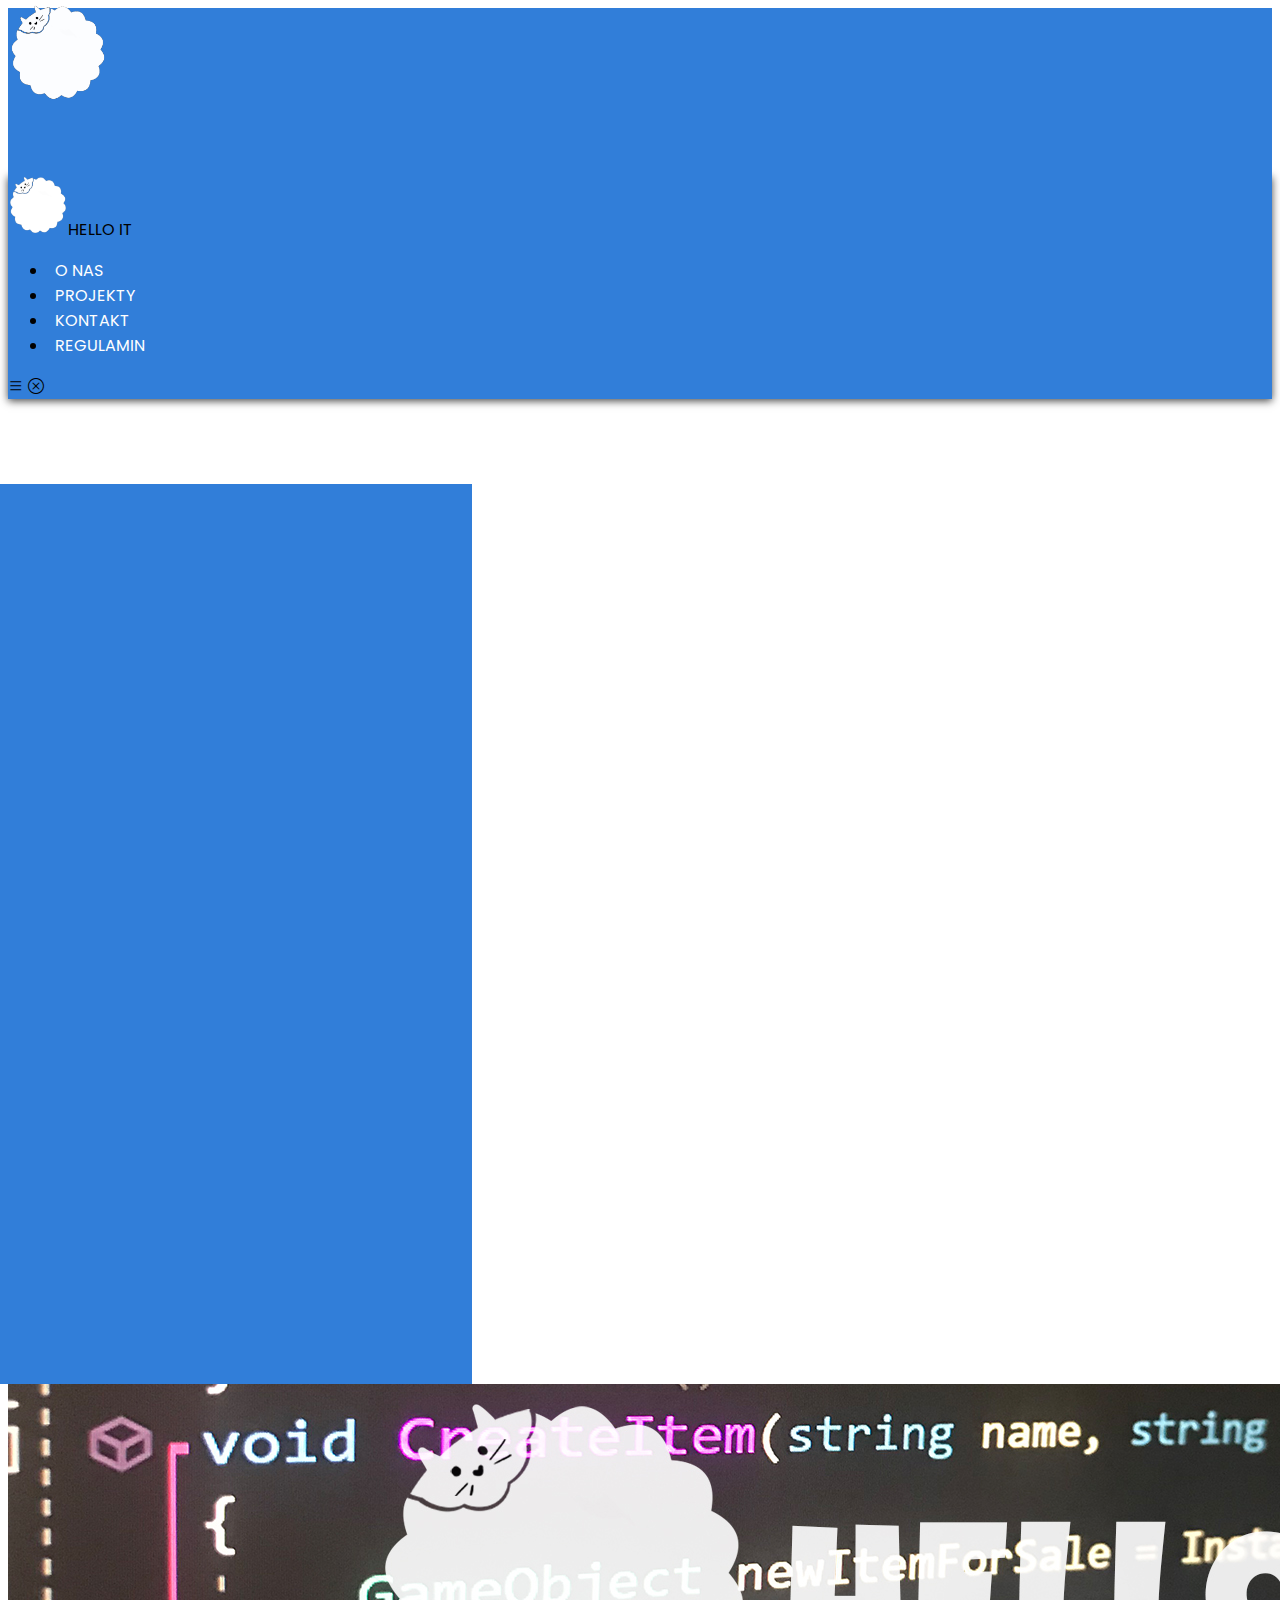
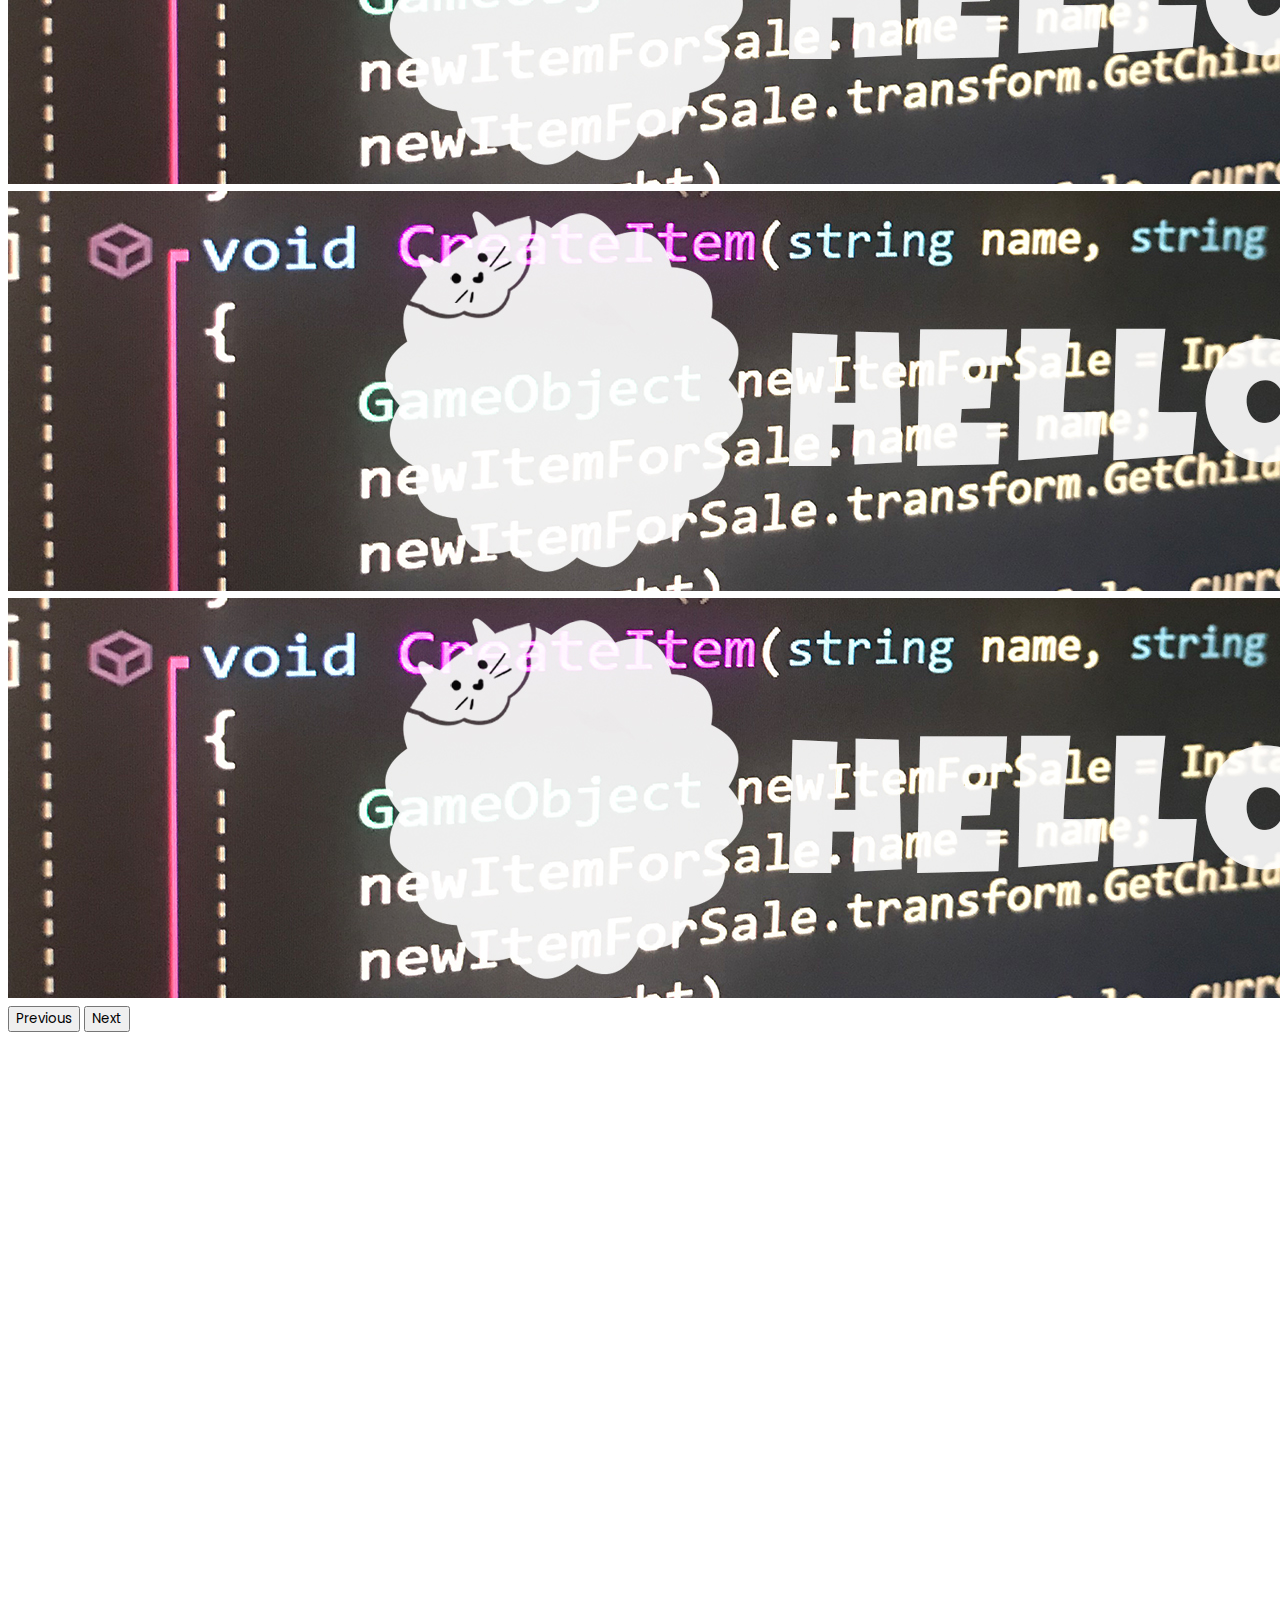
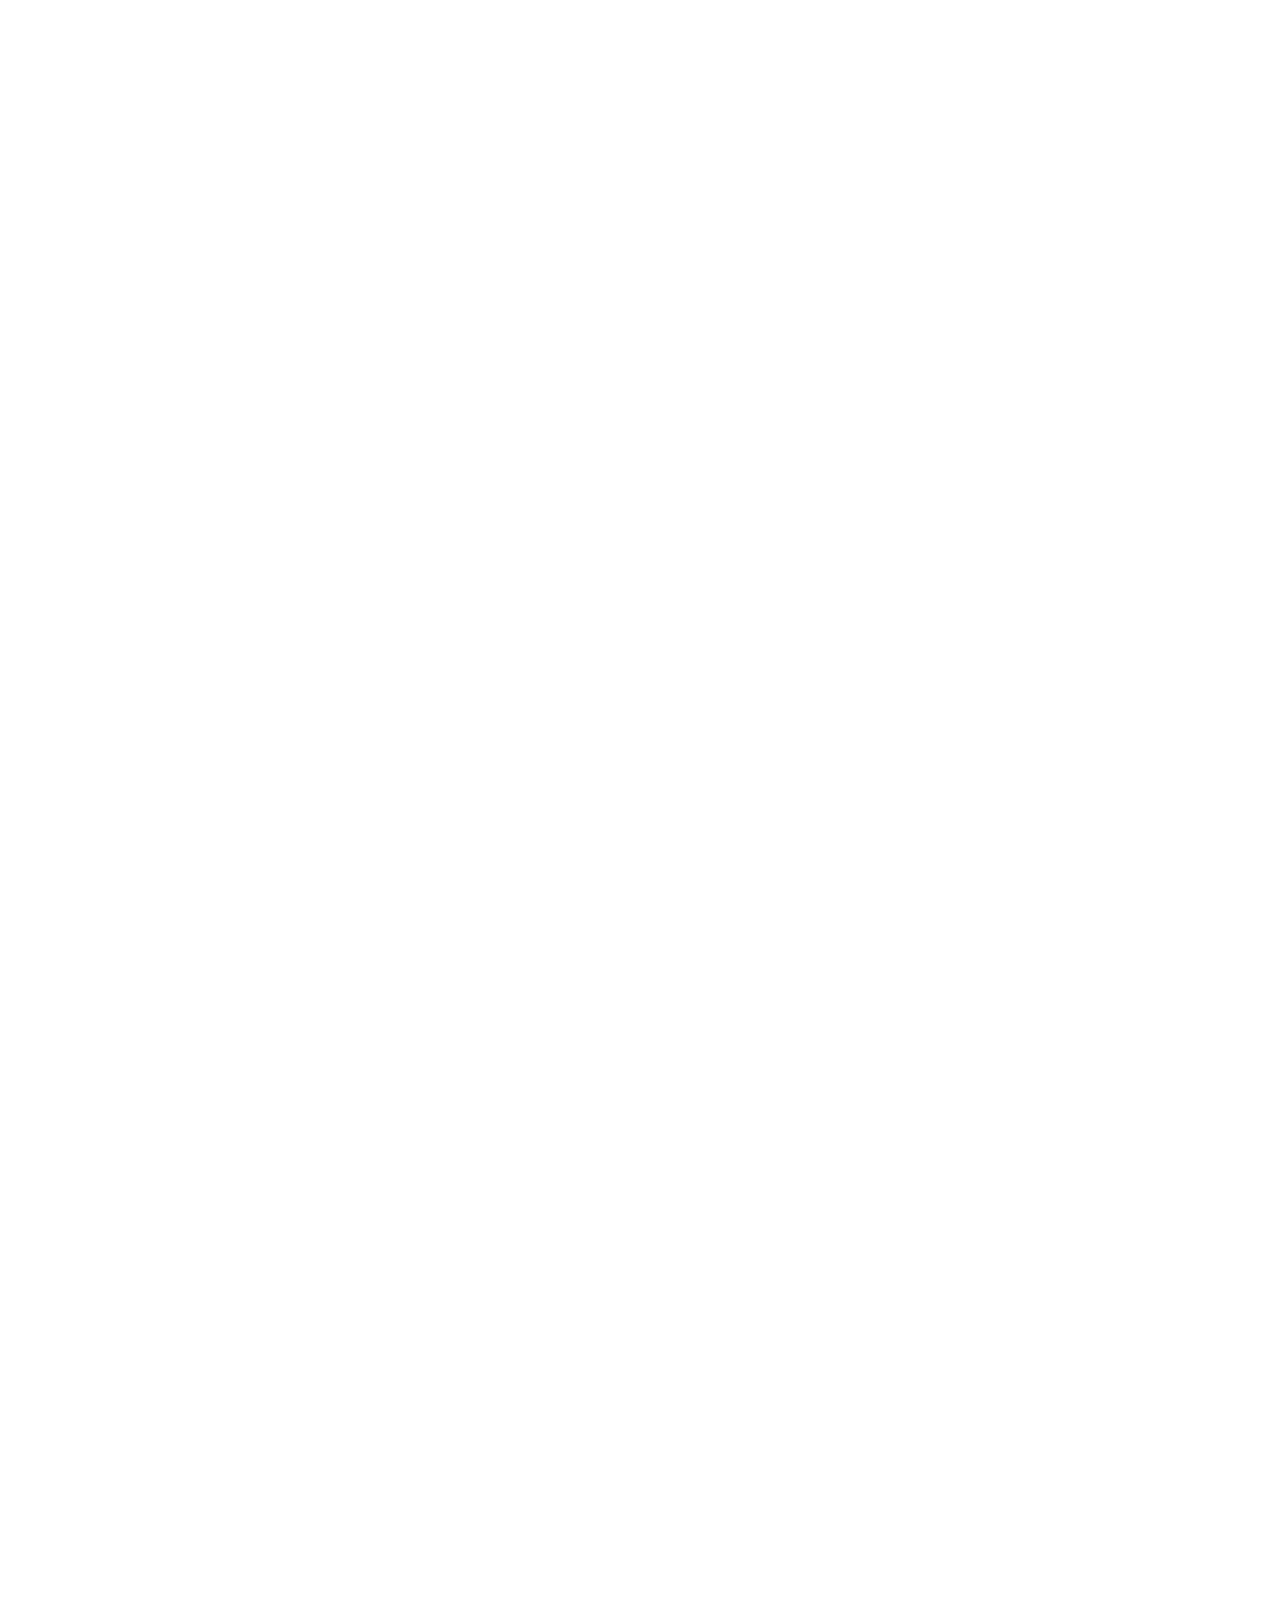
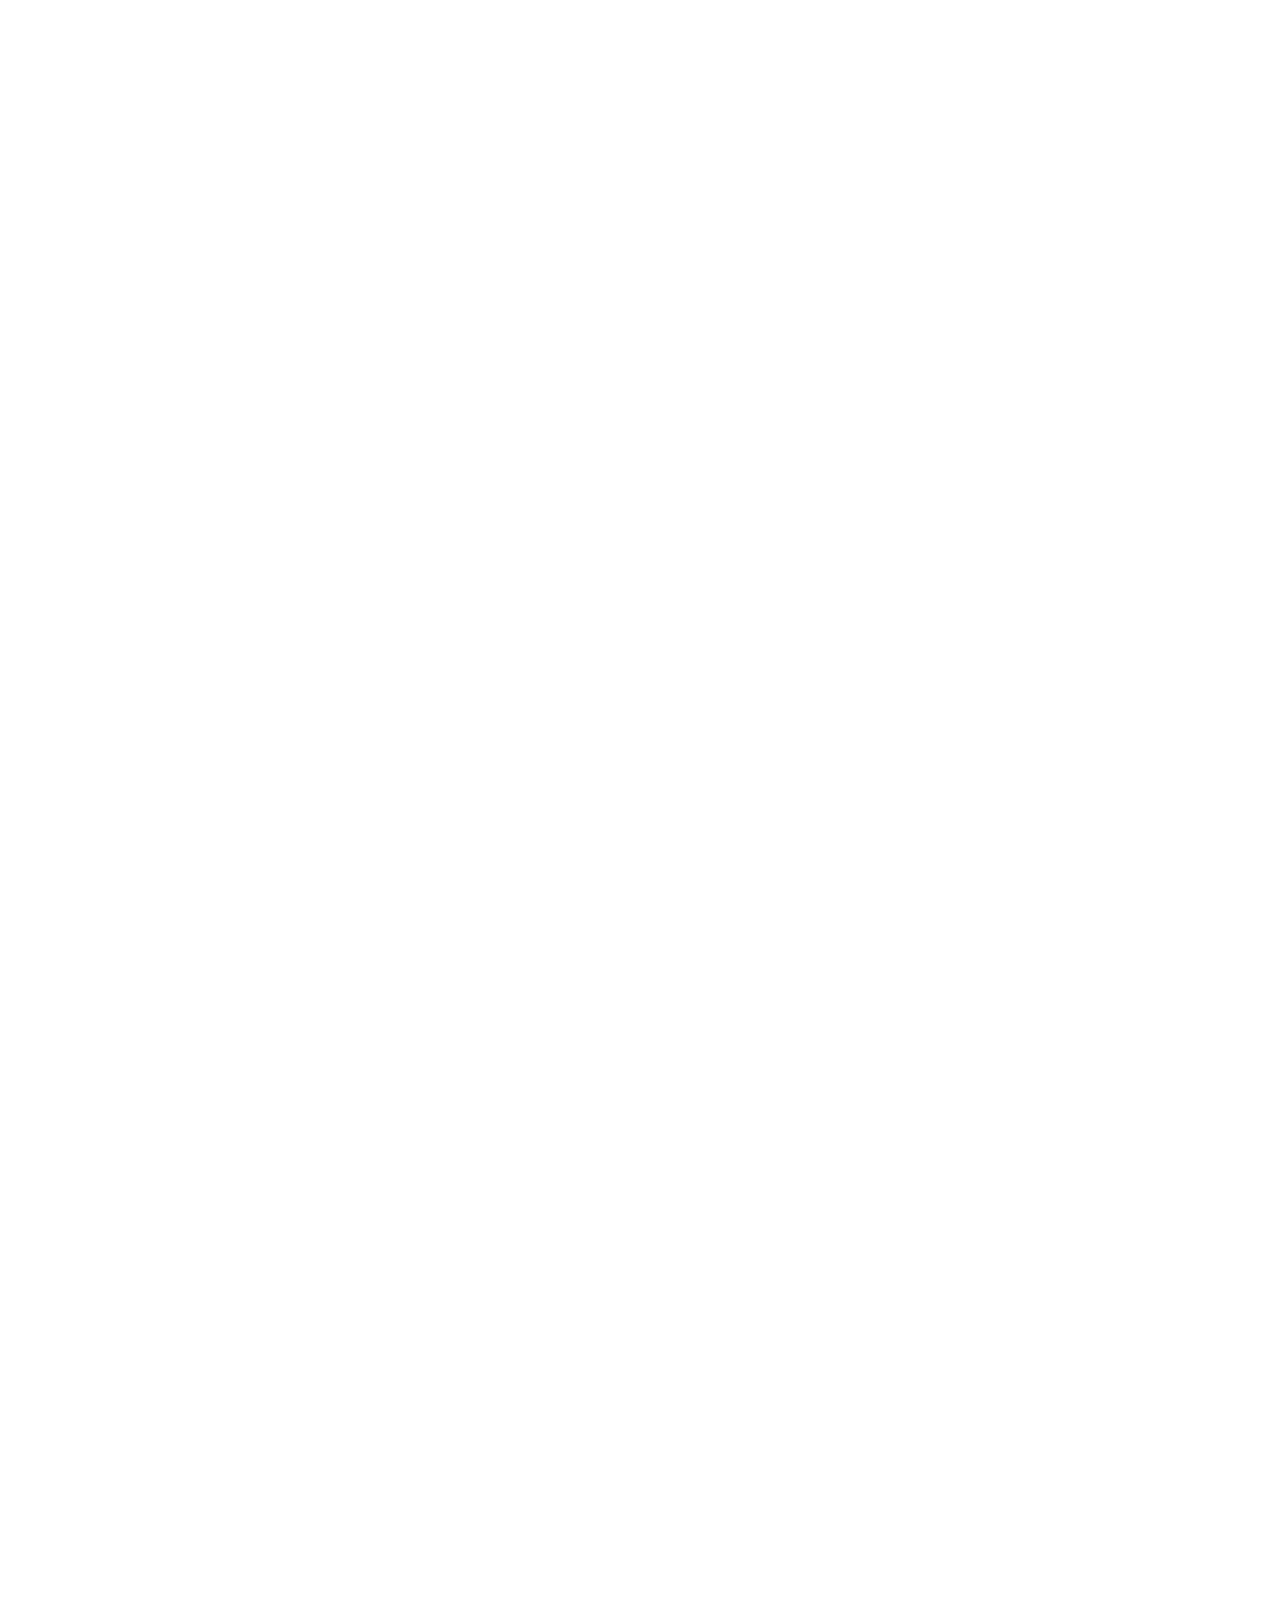
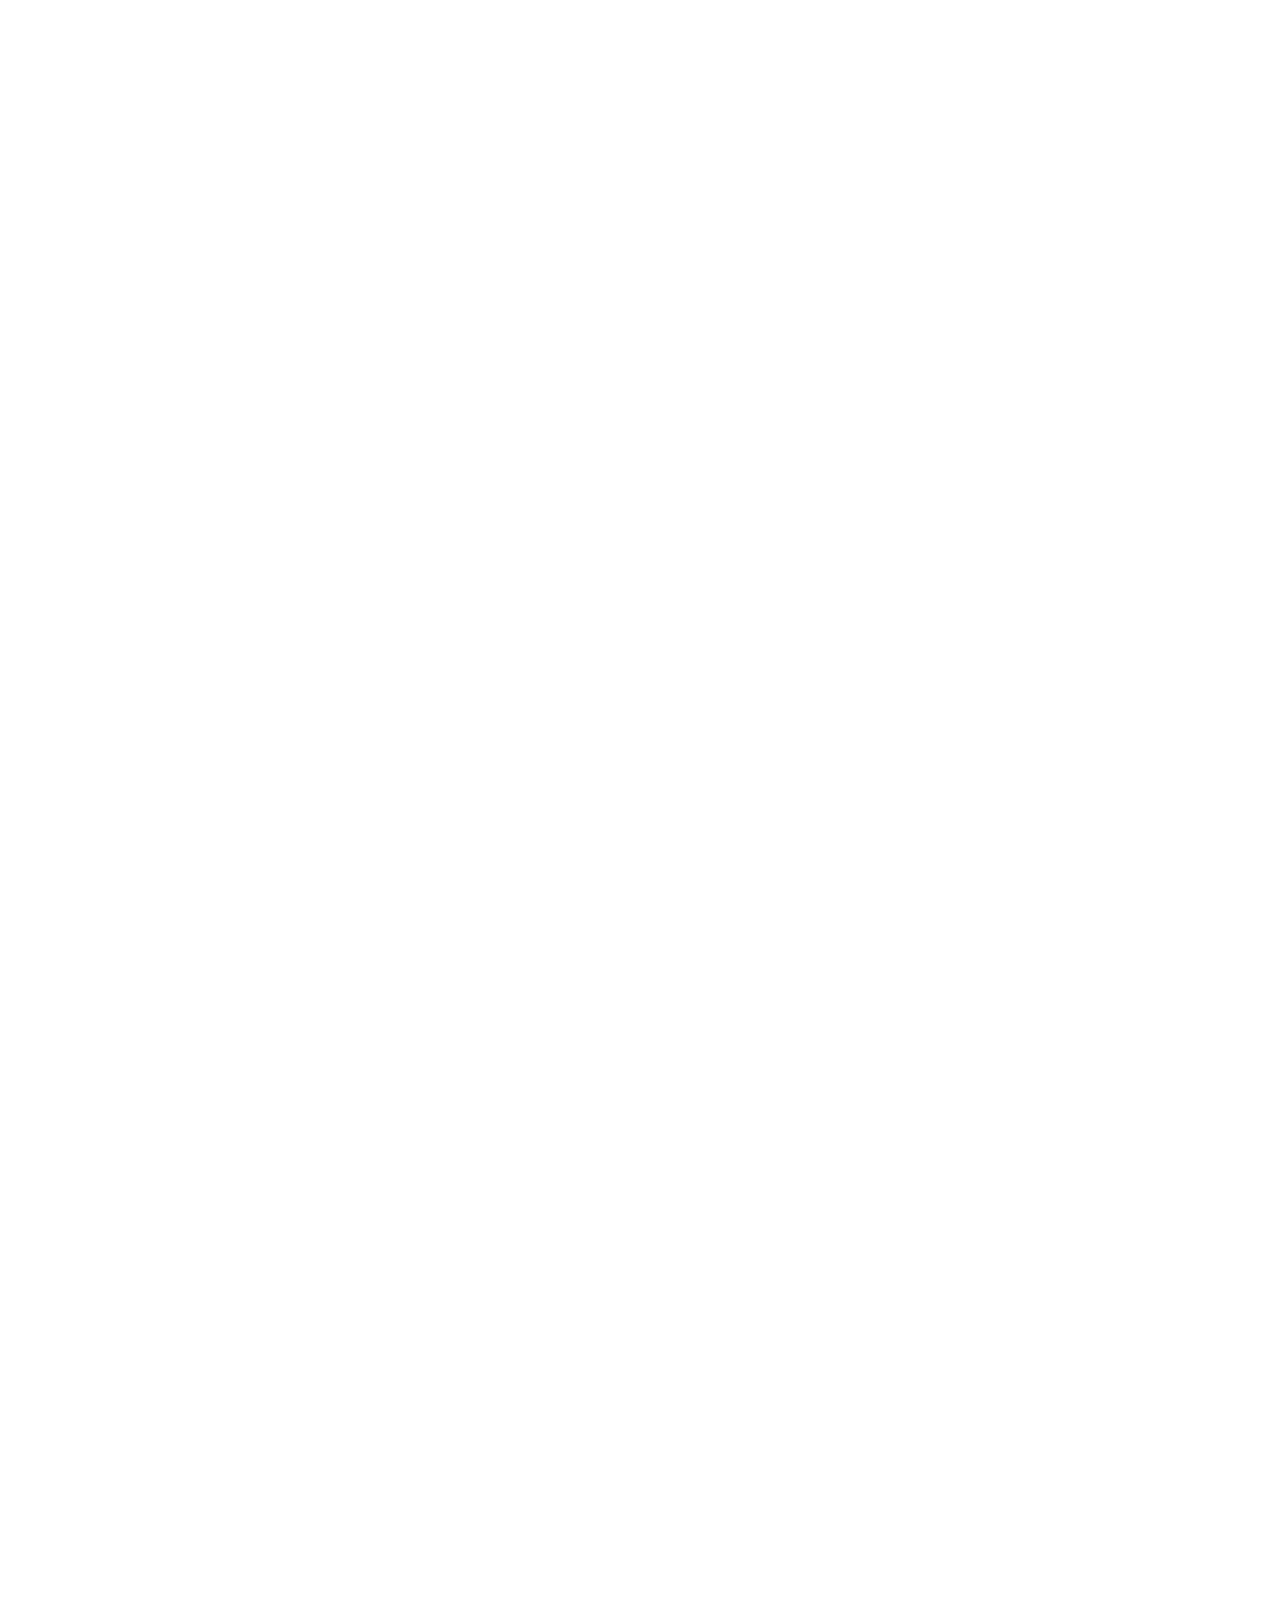
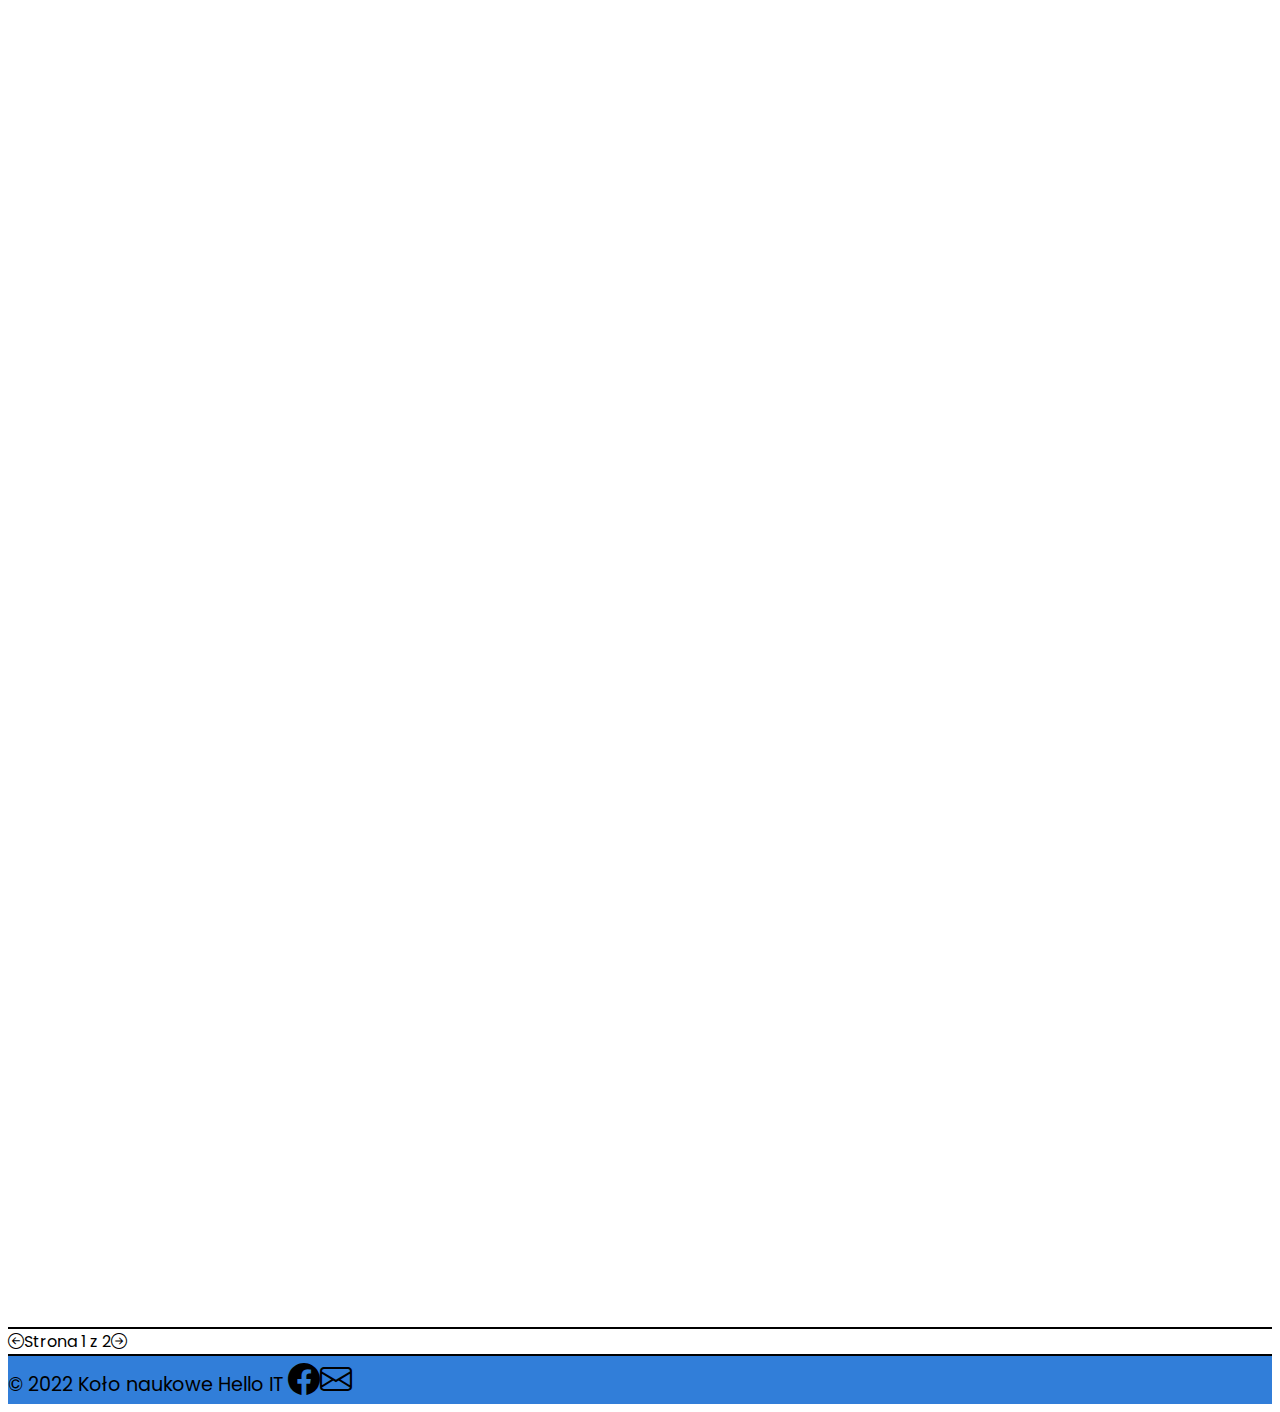
<file: index.html>
<!DOCTYPE html>
<html lang="pl">
  <head>
    <meta charset="UTF-8" />
    <meta http-equiv="X-UA-Compatible" content="IE=edge" />
    <meta name="viewport" content="width=device-width, initial-scale=1.0" />
    <title>Hello IT</title>
    <link
      href="https://cdn.jsdelivr.net/npm/bootstrap@5.1.3/dist/css/bootstrap.min.css"
      rel="stylesheet"
      integrity="sha384-1BmE4kWBq78iYhFldvKuhfTAU6auU8tT94WrHftjDbrCEXSU1oBoqyl2QvZ6jIW3"
      crossorigin="anonymous"
    />
    <link rel="stylesheet" href="/style/main.css" />
  </head>
  <body>
    <div
      id="container-loader"
      class="container-fluid fixed-top d-flex align-items-center justify-content-center"
    >
      <div id="logo-loader">
        <picture class="d-flex align-items-center justify-content-center"
          ><img id="logo-img" src="/img/logo.png" alt="" />
          <div class="logo-text">Hello IT</div></picture
        >
      </div>
    </div>
    <nav class="navbar navbar-expand-md sticky-top">
      <div class="container-fluid">
        <a href="/index.html" class="navbar-brand mx-3">
          <img
            src="/img/logo.png"
            alt="logo"
            class="d-inline-block align-text-middle"
          /><span class="text-white text-uppercase fw-bold ms-2">HELLO IT</span>
        </a>
        <div
          class="collapse navbar-collapse justify-content-end pe-3"
          id="navbarSupportedContent"
        >
          <ul class="navbar-nav">
            <li><a href="/about_us.html" class="nav-link">O nas</a></li>
            <li><a href="/projects.html" class="nav-link">Projekty</a></li>
            <li><a href="/contact.html" class="nav-link">Kontakt</a></li>
            <li><a href="/statute.html" class="nav-link">Regulamin</a></li>
          </ul>
        </div>
        <div class="d-flex flex-column-reverse justify-content-center me-3">
          <i id="hamburger" class="mb-4 d-md-none d-block bi bi-list me-4"></i>
          <i id="hamburger-exit" class="d-md-none me-4 bi bi-x-circle"></i>
        </div>
      </div>
    </nav>
    <div
      id="hamburger-menu"
      class="col-12 d-flex justify-content-center fixed-top d-md-none d-block"
    >
      <ul class="navbar-nav text-center text-uppercase fs-3 fixed-top">
        <li><a href="#" class="nav-link">O nas</a></li>
        <li><a href="#" class="nav-link">Projekty</a></li>
        <li><a href="#" class="nav-link">Kontakt</a></li>
        <li><a href="#" class="nav-link">Regulamin</a></li>
      </ul>
    </div>

    <div class="col-12">
      <div
        id="carouselExampleControls"
        class="carousel slide position-relative"
        data-bs-ride="carousel"
      >
        <div class="carousel-inner">
          <div class="carousel-item active">
            <img src="./img/baner.jpg" class="d-block w-100" alt="..." />
          </div>
          <div class="carousel-item">
            <img src="./img/baner.jpg" class="d-block w-100" alt="..." />
          </div>
          <div class="carousel-item">
            <img src="./img/baner.jpg" class="d-block w-100" alt="..." />
          </div>
        </div>
        <button
          class="carousel-control-prev"
          type="button"
          data-bs-target="#carouselExampleControls"
          data-bs-slide="prev"
        >
          <span class="carousel-control-prev-icon" aria-hidden="true"></span>
          <span class="visually-hidden">Previous</span>
        </button>
        <button
          class="carousel-control-next"
          type="button"
          data-bs-target="#carouselExampleControls"
          data-bs-slide="next"
        >
          <span class="carousel-control-next-icon" aria-hidden="true"></span>
          <span class="visually-hidden">Next</span>
        </button>
      </div>
    </div>

    <main style="min-height: 0">
      <div class="scrollUp"><i class="bi bi-arrow-up-square-fill"></i></div>
      <!-- Category -->
      <div
        class="py-5 category-main d-flex justify-content-center align-items-center"
      >
        <div class="category-container d-flex align-items-center">
          <div class="category-button shadow">
            <span><i class="bi bi-list-ul"></i> Wszystkie</span>
          </div>
          <div class="category-button shadow">
            <span><i class="bi bi-people"></i> Spotkania</span>
          </div>
          <div class="category-button shadow">
            <span><i class="bi bi-megaphone"></i> Komunikaty</span>
          </div>
        </div>
      </div>

      <!--- Posts --->
      <div
        class="container-fluid d-flex justify-content-evenly flex-wrap pt-3"
        id="post-main"
      >
        <a href="/post_detail.html">
          <div class="card shadow">
            <img src="/img/header1.png" class="card-img-top" alt="..." />
            <div class="card-body">
              <div class="card-title text-center h3 py-3">GameJam HelloIT!</div>
              <p class="card-text py-3">
                Ważne informacje na temat najbliższego Game Jam'u‼ Ogólne: Czas
                trwania 16.12 - 21.12 Ogłoszenie tematu 16.12 godzina 19:00…
              </p>
              <div
                class="d-flex justify-content-between align-items-center fw-bold"
              >
                <p>19.02.2021</p>
                <p class="d-flex align-items-center">
                  Czytaj więcej
                  <i class="bi bi-arrow-right-circle fs-4 ms-1"></i>
                </p>
              </div>
            </div>
          </div>
        </a>
        <a href="#">
          <div class="card shadow">
            <img src="/img/header2.png" class="card-img-top" alt="..." />
            <div class="card-body">
              <div class="card-title text-center h3 py-3">GameJam HelloIT!</div>
              <p class="card-text py-3">
                Ważne informacje na temat najbliższego Game Jam'u‼ Ogólne: Czas
                trwania 16.12 - 21.12 Ogłoszenie tematu 16.12 godzina 19:00…
              </p>
              <div
                class="d-flex justify-content-between align-items-center fw-bold"
              >
                <p>19.02.2021</p>
                <p class="d-flex align-items-center">
                  Czytaj więcej
                  <i class="bi bi-arrow-right-circle fs-4 ms-1"></i>
                </p>
              </div>
            </div>
          </div>
        </a>
        <a href="#">
          <div class="card shadow">
            <img src="/img/header2.png" class="card-img-top" alt="..." />
            <div class="card-body">
              <div class="card-title text-center h3 py-3">GameJam HelloIT!</div>
              <p class="card-text py-3">
                Ważne informacje na temat najbliższego Game Jam'u‼ Ogólne: Czas
                trwania 16.12 - 21.12 Ogłoszenie tematu 16.12 godzina 19:00…
              </p>
              <div
                class="d-flex justify-content-between align-items-center fw-bold"
              >
                <p>19.02.2021</p>
                <p class="d-flex align-items-center">
                  Czytaj więcej
                  <i class="bi bi-arrow-right-circle fs-4 ms-1"></i>
                </p>
              </div>
            </div>
          </div>
        </a>
        <a href="#">
          <div class="card shadow">
            <img src="/img/header2.png" class="card-img-top" alt="..." />
            <div class="card-body">
              <div class="card-title text-center h3 py-3">GameJam HelloIT!</div>
              <p class="card-text py-3">
                Ważne informacje na temat najbliższego Game Jam'u‼ Ogólne: Czas
                trwania 16.12 - 21.12 Ogłoszenie tematu 16.12 godzina 19:00…
              </p>
              <div
                class="d-flex justify-content-between align-items-center fw-bold"
              >
                <p>19.02.2021</p>
                <p class="d-flex align-items-center">
                  Czytaj więcej
                  <i class="bi bi-arrow-right-circle fs-4 ms-1"></i>
                </p>
              </div>
            </div>
          </div>
        </a>
        <a href="#">
          <div class="card shadow">
            <img src="/img/header2.png" class="card-img-top" alt="..." />
            <div class="card-body">
              <div class="card-title text-center h3 py-3">GameJam HelloIT!</div>
              <p class="card-text py-3">
                Ważne informacje na temat najbliższego Game Jam'u‼ Ogólne: Czas
                trwania 16.12 - 21.12 Ogłoszenie tematu 16.12 godzina 19:00…
              </p>
              <div
                class="d-flex justify-content-between align-items-center fw-bold"
              >
                <p>19.02.2021</p>
                <p class="d-flex align-items-center">
                  Czytaj więcej
                  <i class="bi bi-arrow-right-circle fs-4 ms-1"></i>
                </p>
              </div>
            </div>
          </div>
        </a>
        <a href="#">
          <div class="card shadow">
            <img src="/img/header2.png" class="card-img-top" alt="..." />
            <div class="card-body">
              <div class="card-title text-center h3 py-3">GameJam HelloIT!</div>
              <p class="card-text py-3">
                Ważne informacje na temat najbliższego Game Jam'u‼ Ogólne: Czas
                trwania 16.12 - 21.12 Ogłoszenie tematu 16.12 godzina 19:00…
              </p>
              <div
                class="d-flex justify-content-between align-items-center fw-bold"
              >
                <p>19.02.2021</p>
                <p class="d-flex align-items-center">
                  Czytaj więcej
                  <i class="bi bi-arrow-right-circle fs-4 ms-1"></i>
                </p>
              </div>
            </div>
          </div>
        </a>
      </div>

      <!-- Pagination -->

      <div class="d-flex justify-content-center">
        <div
          class="d-flex justify-content-center align-items-center py-3 px-3 fs-5 fw-bold pagination"
        >
          <i class="bi bi-arrow-left-circle pe-3 site-btn"></i>Strona 1 z 2<i
            class="bi bi-arrow-right-circle ps-3 site-btn"
          ></i>
        </div>
      </div>
    </main>

    <!-- Footer -->

    <footer
      class="py-4 px-3 mt-5 d-flex flex-column flex-md-row align-items-center fw-bold text-white justify-content-between"
    >
      <span>&copy 2022 Koło naukowe Hello IT</span>
      <span class="pe-3"
        ><i class="bi bi-facebook pe-4"></i><i class="bi bi-envelope"></i
      ></span>
    </footer>
    <script
      src="https://cdn.jsdelivr.net/npm/bootstrap@5.1.3/dist/js/bootstrap.bundle.min.js"
      integrity="sha384-ka7Sk0Gln4gmtz2MlQnikT1wXgYsOg+OMhuP+IlRH9sENBO0LRn5q+8nbTov4+1p"
      crossorigin="anonymous"
    ></script>
    <script src="/node_modules/animejs/lib/anime.min.js"></script>
    <script src="/js/app.js"></script>
  </body>
</html>
</file>
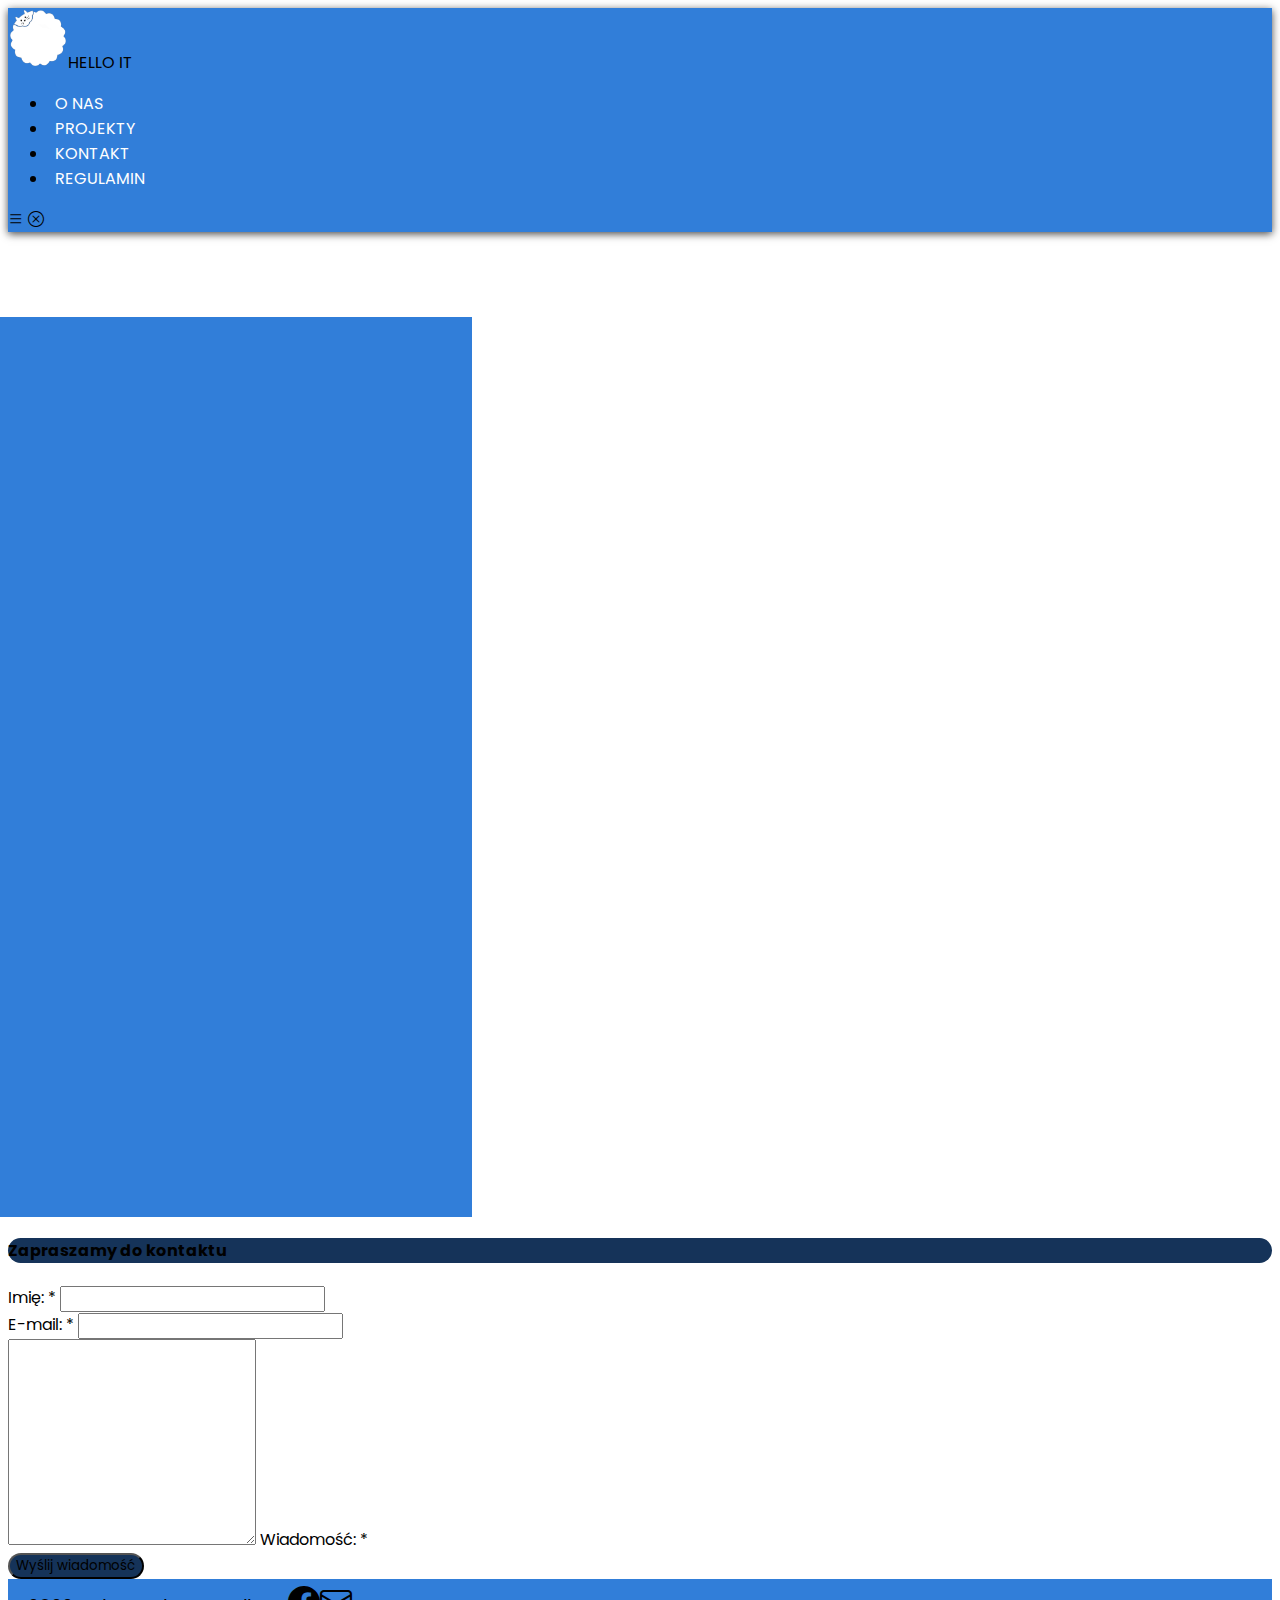
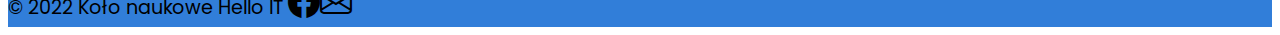
<file: contact.html>
<!DOCTYPE html>
<html lang="pl">
  <head>
    <meta charset="UTF-8" />
    <meta http-equiv="X-UA-Compatible" content="IE=edge" />
    <meta name="viewport" content="width=device-width, initial-scale=1.0" />
    <title>Hello IT</title>
    <link
      href="https://cdn.jsdelivr.net/npm/bootstrap@5.1.3/dist/css/bootstrap.min.css"
      rel="stylesheet"
      integrity="sha384-1BmE4kWBq78iYhFldvKuhfTAU6auU8tT94WrHftjDbrCEXSU1oBoqyl2QvZ6jIW3"
      crossorigin="anonymous"
    />
    <link rel="stylesheet" href="/style/main.css" />
  </head>
  <body>
    <nav class="navbar navbar-expand-md sticky-top">
      <div class="container-fluid">
        <a href="/index.html" class="navbar-brand mx-3">
          <img
            src="/img/logo.png"
            alt="logo"
            class="d-inline-block align-text-middle"
          /><span class="text-white text-uppercase fw-bold ms-2">HELLO IT</span>
        </a>
        <div
          class="collapse navbar-collapse justify-content-end pe-3"
          id="navbarSupportedContent"
        >
          <ul class="navbar-nav">
            <li><a href="/about_us.html" class="nav-link">O nas</a></li>
            <li><a href="/projects.html" class="nav-link">Projekty</a></li>
            <li><a href="/contact.html" class="nav-link">Kontakt</a></li>
            <li><a href="/statute.html" class="nav-link">Regulamin</a></li>
          </ul>
        </div>
        <div class="d-flex flex-column-reverse justify-content-center me-3">
          <i id="hamburger" class="mb-4 d-md-none d-block bi bi-list me-4"></i>
          <i id="hamburger-exit" class="d-md-none me-4 bi bi-x-circle"></i>
        </div>
      </div>
    </nav>
    <div
      id="hamburger-menu"
      class="col-12 d-flex justify-content-center fixed-top d-md-none d-block"
    >
      <ul class="navbar-nav text-center text-uppercase fs-3 fixed-top">
        <li><a href="#" class="nav-link">O nas</a></li>
        <li><a href="#" class="nav-link">Projekty</a></li>
        <li><a href="#" class="nav-link">Kontakt</a></li>
        <li><a href="#" class="nav-link">Regulamin</a></li>
      </ul>
    </div>

    <main
      class="d-flex justify-content-center align-items-center flex-column vh-100"
    >
      <div class="scrollUp"><i class="bi bi-arrow-up-square-fill"></i></div>
      <h4
        class="fw-bold border px-4 py-4 text-white text-center mb-5 mx-3 col-11 col-md-7"
        id="contact-title"
      >
        Zapraszamy do kontaktu
      </h4>
      <form
        class="d-flex flex-column justify-content-center align-items-center col-11 col-md-7 col-lg-7 mb-5"
      >
        <div class="row mb-4 col-12">
          <span class="fw-bold mb-2"
            >Imię: <span class="text-danger">*</span></span
          >
          <input type="text" class="form-control" />
        </div>
        <div class="row mb-5 col-12">
          <span class="fw-bold mb-2"
            >E-mail: <span class="text-danger">*</span></span
          >
          <input type="email" class="form-control" />
        </div>
        <div class="form-floating col-12">
          <textarea
            class="form-control"
            placeholder=" "
            id="floatingTextarea"
            style="height: 200px"
          ></textarea>
          <label for="floatingTextarea" class="fw-bold"
            ><span class="fw-bold mb-2"
              >Wiadomość: <span class="text-danger">*</span></span
            ></label
          >
        </div>
        <button
          type="submit"
          class="btn col-12 text-white fw-bold py-3 px-3 mt-4"
        >
          Wyślij wiadomość
        </button>
      </form>
    </main>

    <!-- Footer -->
    <footer
      class="py-4 px-3 mt-5 d-flex flex-column flex-md-row align-items-center fw-bold text-white justify-content-between"
    >
      <span>&copy 2022 Koło naukowe Hello IT</span>
      <span class="pe-3"
        ><i class="bi bi-facebook pe-4"></i><i class="bi bi-envelope"></i
      ></span>
    </footer>
    <script
      src="https://cdn.jsdelivr.net/npm/bootstrap@5.1.3/dist/js/bootstrap.bundle.min.js"
      integrity="sha384-ka7Sk0Gln4gmtz2MlQnikT1wXgYsOg+OMhuP+IlRH9sENBO0LRn5q+8nbTov4+1p"
      crossorigin="anonymous"
    ></script>
    <script src="/node_modules/animejs/lib/anime.min.js"></script>
    <script src="/js/app.js"></script>
  </body>
</html>
</file>
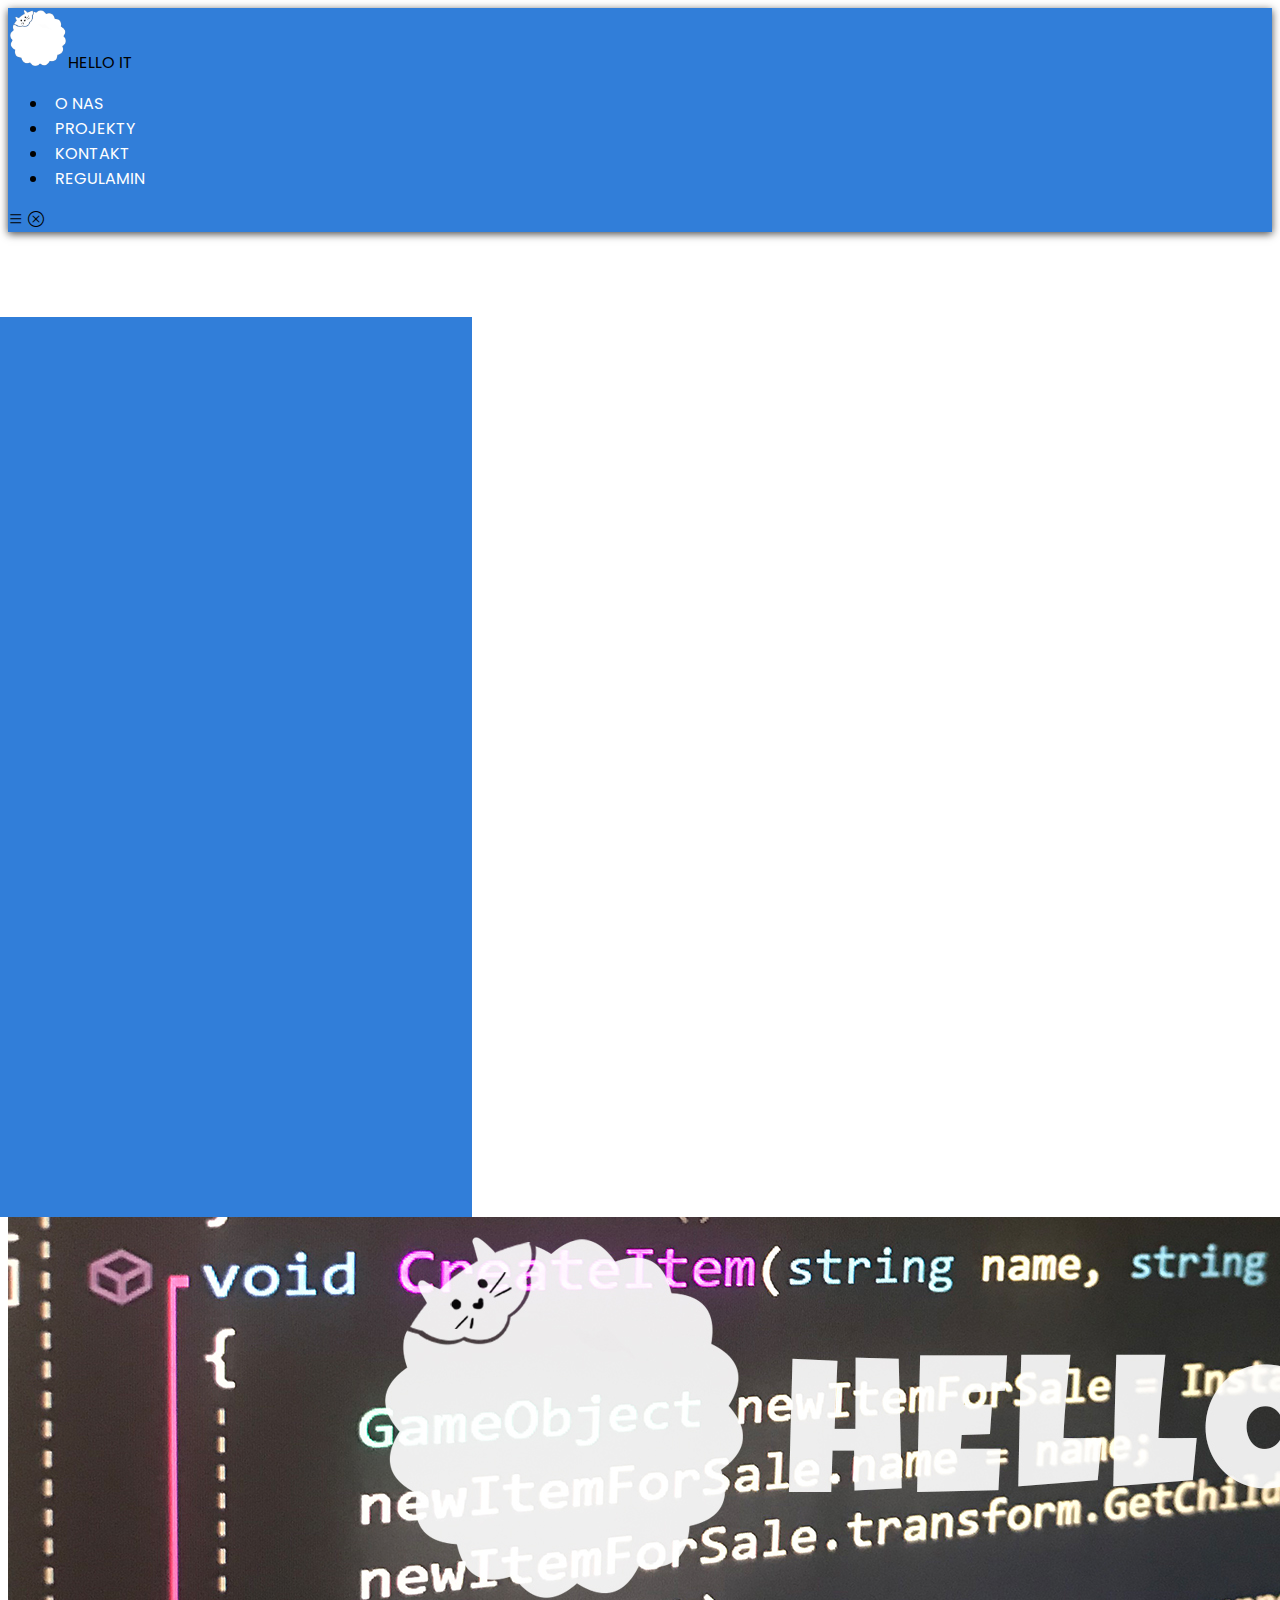
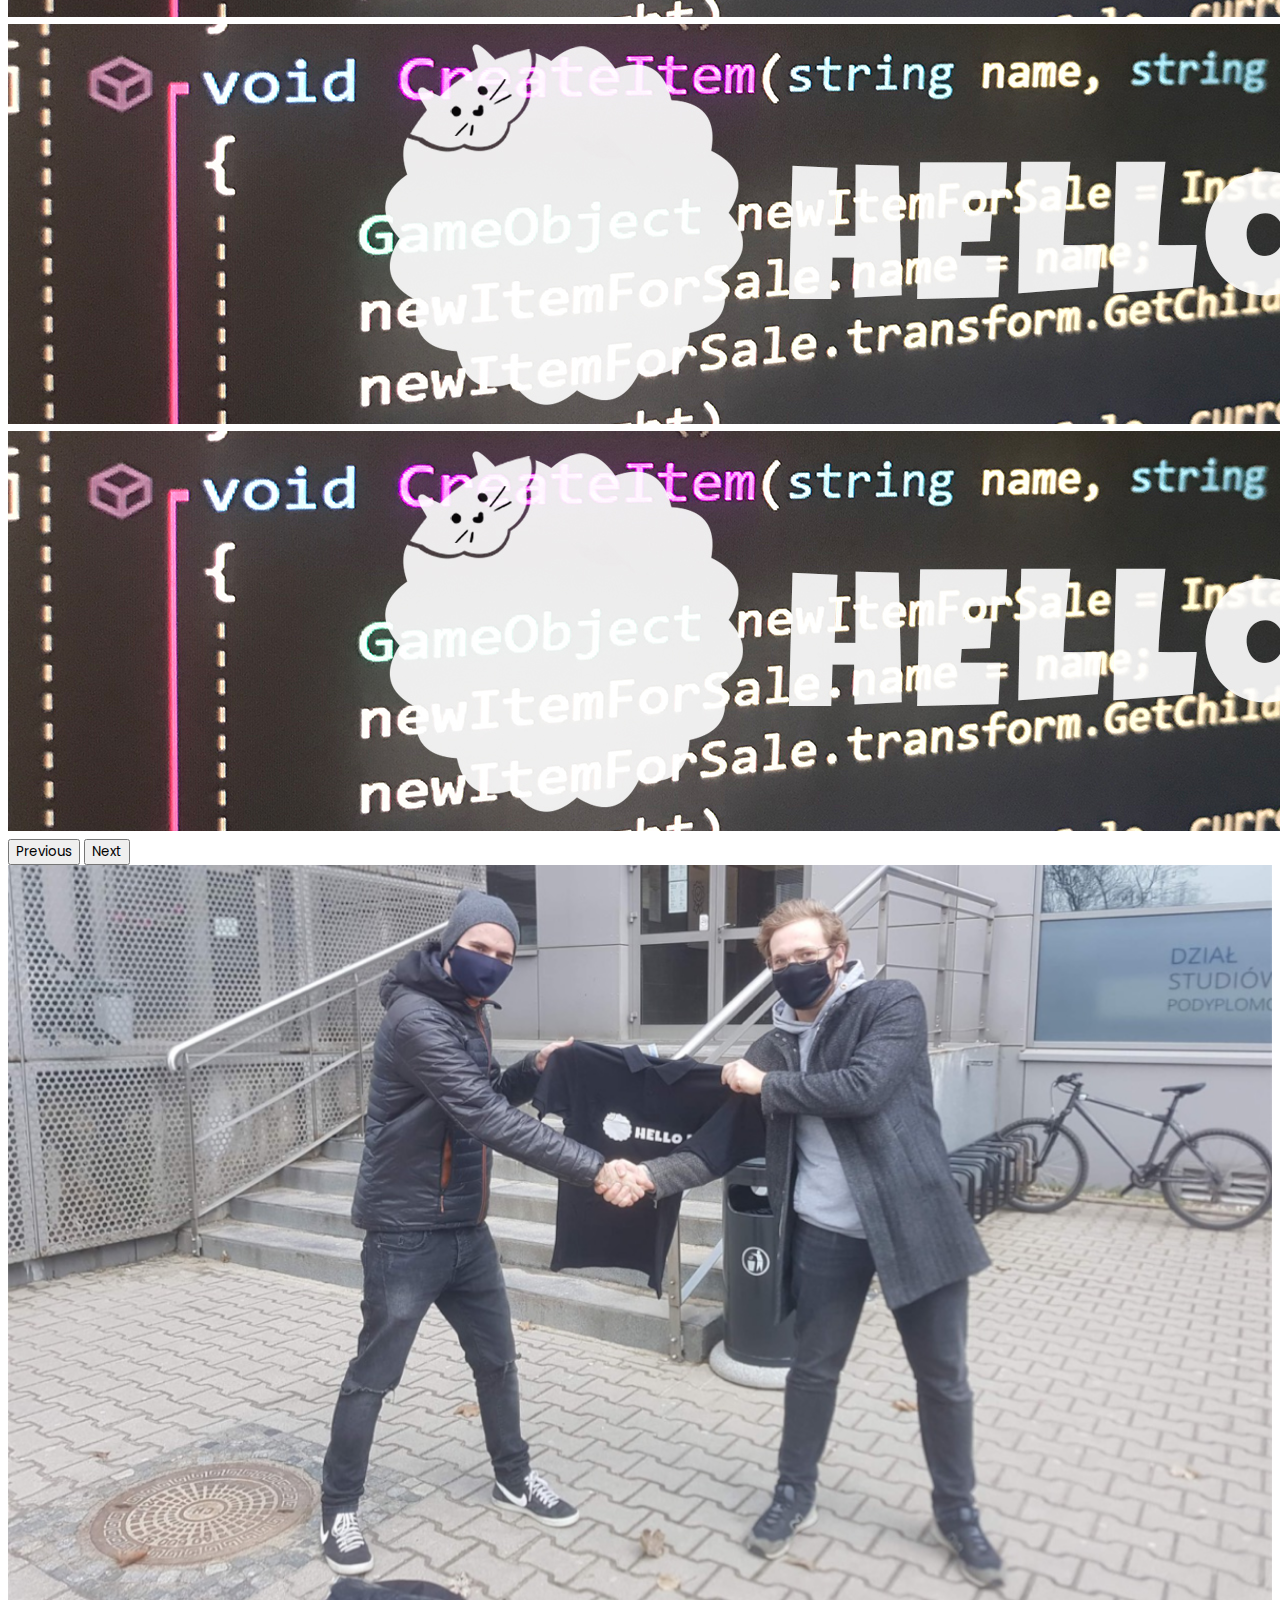
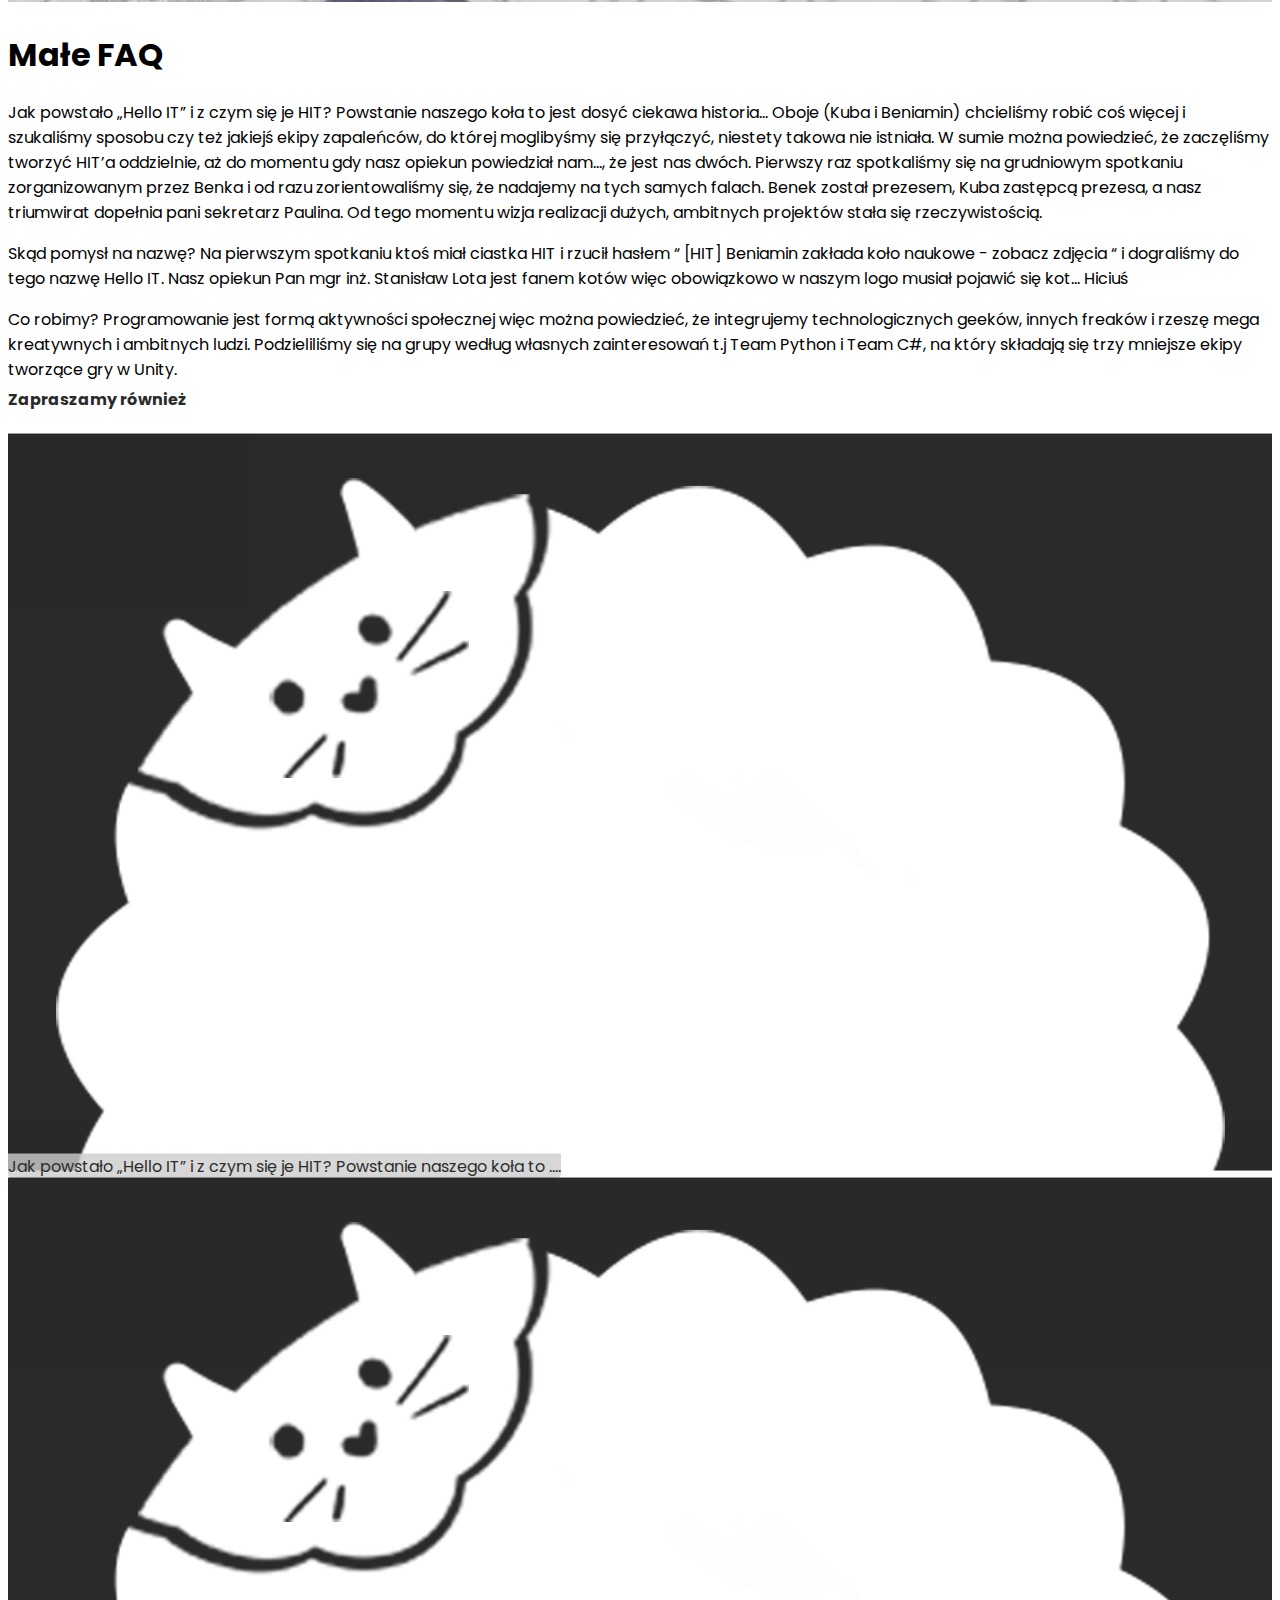
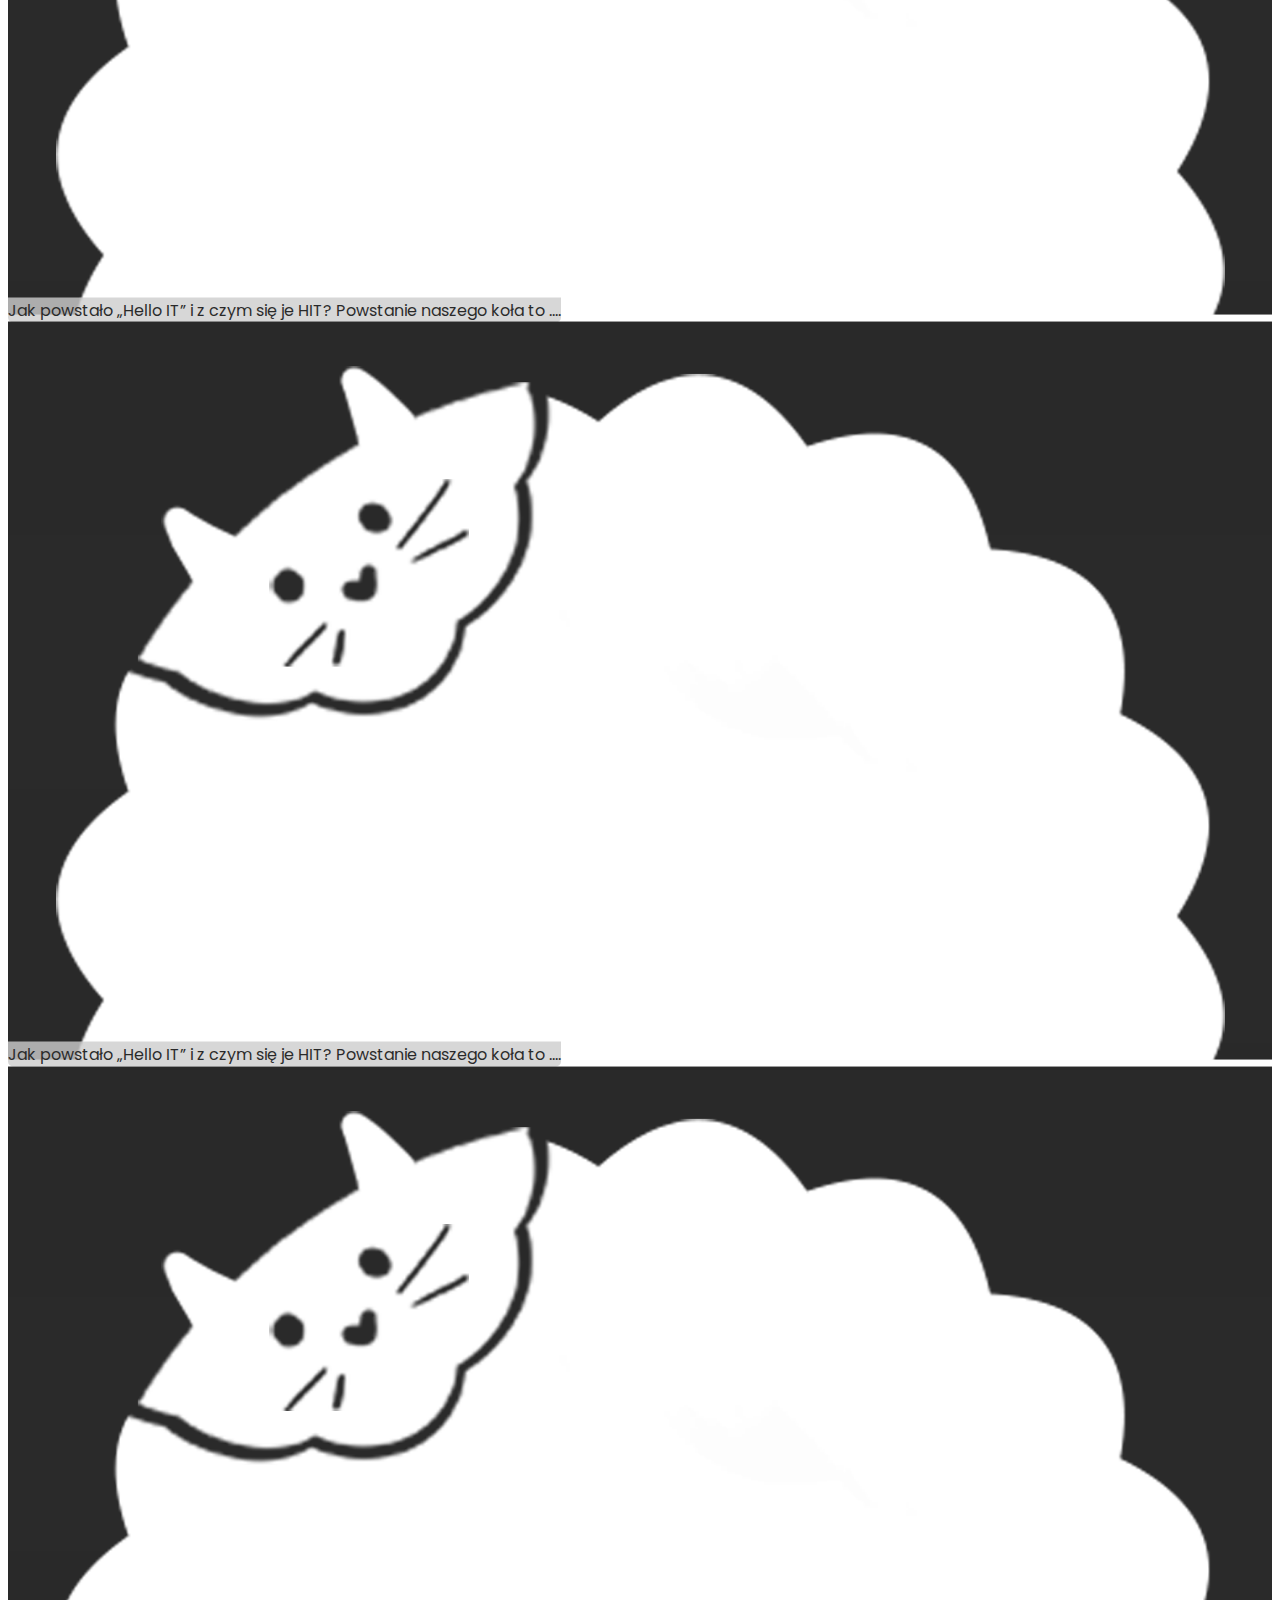
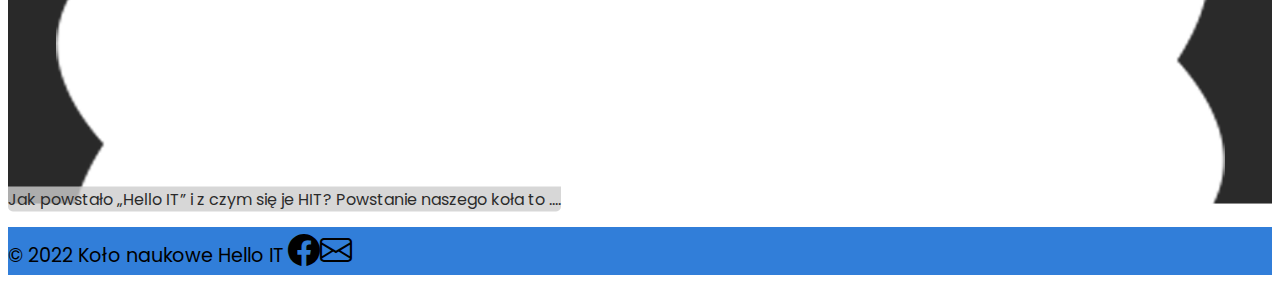
<file: post_detail.html>
<!DOCTYPE html>
<html lang="pl">
  <head>
    <meta charset="UTF-8" />
    <meta http-equiv="X-UA-Compatible" content="IE=edge" />
    <meta name="viewport" content="width=device-width, initial-scale=1.0" />
    <title>Hello IT</title>
    <link
      href="https://cdn.jsdelivr.net/npm/bootstrap@5.1.3/dist/css/bootstrap.min.css"
      rel="stylesheet"
      integrity="sha384-1BmE4kWBq78iYhFldvKuhfTAU6auU8tT94WrHftjDbrCEXSU1oBoqyl2QvZ6jIW3"
      crossorigin="anonymous"
    />
    <link rel="stylesheet" href="/style/main.css" />
  </head>
  <body>
    <nav class="navbar navbar-expand-md sticky-top">
      <div class="container-fluid">
        <a href="/index.html" class="navbar-brand mx-3">
          <img
            src="/img/logo.png"
            alt="logo"
            class="d-inline-block align-text-middle"
          /><span class="text-white text-uppercase fw-bold ms-2">HELLO IT</span>
        </a>
        <div
          class="collapse navbar-collapse justify-content-end pe-3"
          id="navbarSupportedContent"
        >
          <ul class="navbar-nav">
            <li><a href="/about_us.html" class="nav-link">O nas</a></li>
            <li><a href="/projects.html" class="nav-link">Projekty</a></li>
            <li><a href="/contact.html" class="nav-link">Kontakt</a></li>
            <li><a href="/statute.html" class="nav-link">Regulamin</a></li>
          </ul>
        </div>
        <div class="d-flex flex-column-reverse justify-content-center me-3">
          <i id="hamburger" class="mb-4 d-md-none d-block bi bi-list me-4"></i>
          <i id="hamburger-exit" class="d-md-none me-4 bi bi-x-circle"></i>
        </div>
      </div>
    </nav>
    <div
      id="hamburger-menu"
      class="col-12 d-flex justify-content-center fixed-top d-md-none d-block"
    >
      <ul class="navbar-nav text-center text-uppercase fs-3 fixed-top">
        <li><a href="#" class="nav-link">O nas</a></li>
        <li><a href="#" class="nav-link">Projekty</a></li>
        <li><a href="#" class="nav-link">Kontakt</a></li>
        <li><a href="#" class="nav-link">Regulamin</a></li>
      </ul>
    </div>

    <div class="col-12">
      <div
        id="carouselExampleControls"
        class="carousel slide position-relative"
        data-bs-ride="carousel"
      >
        <div class="carousel-inner">
          <div class="carousel-item active">
            <img src="./img/baner.jpg" class="d-block w-100" alt="..." />
          </div>
          <div class="carousel-item">
            <img src="./img/baner.jpg" class="d-block w-100" alt="..." />
          </div>
          <div class="carousel-item">
            <img src="./img/baner.jpg" class="d-block w-100" alt="..." />
          </div>
        </div>
        <button
          class="carousel-control-prev"
          type="button"
          data-bs-target="#carouselExampleControls"
          data-bs-slide="prev"
        >
          <span class="carousel-control-prev-icon" aria-hidden="true"></span>
          <span class="visually-hidden">Previous</span>
        </button>
        <button
          class="carousel-control-next"
          type="button"
          data-bs-target="#carouselExampleControls"
          data-bs-slide="next"
        >
          <span class="carousel-control-next-icon" aria-hidden="true"></span>
          <span class="visually-hidden">Next</span>
        </button>
      </div>
    </div>

    <main class="d-flex justify-content-center mt-5 flex-wrap">
      <div class="scrollUp"><i class="bi bi-arrow-up-square-fill"></i></div>

      <!--- Post Detail --->
      <div
        class="col-11 col-md-10 col-lg-8 d-flex justify-content-start align-items-center flex-column px-3"
        id="postDetail"
      >
        <div class="col-12 col-md-9 rounded-3 mb-3 shadow">
          <img
            class="rounded-3"
            style="width: 100%"
            src="/img/header1.png"
            alt=""
          />
        </div>
        <article>
          <h1 class="text-center">Małe FAQ</h1>
          <div class="col-12 px-3 border-1 border-top border-dark pt-4">
            <p class="lh-lg">
              Jak powstało „Hello IT” i z czym się je HIT? Powstanie naszego
              koła to jest dosyć ciekawa historia… Oboje (Kuba i Beniamin)
              chcieliśmy robić coś więcej i szukaliśmy sposobu czy też jakiejś
              ekipy zapaleńców, do której moglibyśmy się przyłączyć, niestety
              takowa nie istniała. W sumie można powiedzieć, że zaczęliśmy
              tworzyć HIT’a oddzielnie, aż do momentu gdy nasz opiekun
              powiedział nam..., że jest nas dwóch. Pierwszy raz spotkaliśmy się
              na grudniowym spotkaniu zorganizowanym przez Benka i od razu
              zorientowaliśmy się, że nadajemy na tych samych falach. Benek
              został prezesem, Kuba zastępcą prezesa, a nasz triumwirat dopełnia
              pani sekretarz Paulina. Od tego momentu wizja realizacji dużych,
              ambitnych projektów stała się rzeczywistością.
            </p>
            <p class="lh-lg">
              Skąd pomysł na nazwę? Na pierwszym spotkaniu ktoś miał ciastka HIT
              i rzucił hasłem “ [HIT] Beniamin zakłada koło naukowe - zobacz
              zdjęcia “ i dograliśmy do tego nazwę Hello IT. Nasz opiekun Pan
              mgr inż. Stanisław Lota jest fanem kotów więc obowiązkowo w naszym
              logo musiał pojawić się kot… Hiciuś
            </p>
            <p class="lh-lg">
              Co robimy? Programowanie jest formą aktywności społecznej więc
              można powiedzieć, że integrujemy technologicznych geeków, innych
              freaków i rzeszę mega kreatywnych i ambitnych ludzi. Podzieliliśmy
              się na grupy według własnych zainteresowań t.j Team Python i Team
              C#, na który składają się trzy mniejsze ekipy tworzące gry w
              Unity.
            </p>
          </div>
        </article>
      </div>
      <!-- Post More -->
      <section
        class="col-11 col-md-8 col-lg-4 d-flex flex-column justify-content-start align-items-center"
        id="postDetailsMore"
      >
        <h4
          class="text-center col-10 py-3 fw-bold border-bottom border-1 border-dark"
        >
          Zapraszamy również
        </h4>
        <div
          class="col-11 col-lg-9 col-md-9 border my-5 post-more shadow rounded-3"
        >
          <img
            class="rounded-3"
            style="width: 100%"
            src="/img/header2.png"
            alt=""
          />
          <div class="post-more-text col-12 text-white px-2 py-2 text-center">
            Jak powstało „Hello IT” i z czym się je HIT? Powstanie naszego koła
            to ....
          </div>
        </div>
        <div
          class="col-11 col-lg-9 col-md-9 border my-5 post-more shadow rounded-3"
        >
          <img
            class="rounded-3"
            style="width: 100%"
            src="/img/header2.png"
            alt=""
          />
          <div class="post-more-text col-12 text-white px-2 py-2 text-center">
            Jak powstało „Hello IT” i z czym się je HIT? Powstanie naszego koła
            to ....
          </div>
        </div>
        <div
          class="col-11 col-lg-9 col-md-9 border my-5 post-more shadow rounded-3"
        >
          <img
            class="rounded-3"
            style="width: 100%"
            src="/img/header2.png"
            alt=""
          />
          <div class="post-more-text col-12 text-white px-2 py-2 text-center">
            Jak powstało „Hello IT” i z czym się je HIT? Powstanie naszego koła
            to ....
          </div>
        </div>
        <div
          class="col-11 col-lg-9 col-md-9 border my-5 post-more shadow rounded-3"
        >
          <img
            class="rounded-3"
            style="width: 100%"
            src="/img/header2.png"
            alt=""
          />
          <div class="post-more-text col-12 text-white px-2 py-2 text-center">
            Jak powstało „Hello IT” i z czym się je HIT? Powstanie naszego koła
            to ....
          </div>
        </div>
      </section>
    </main>

    <!-- Footer -->

    <footer
      class="py-4 px-3 mt-5 d-flex flex-column flex-md-row align-items-center fw-bold text-white justify-content-between"
    >
      <span>&copy 2022 Koło naukowe Hello IT</span>
      <span class="pe-3"
        ><i class="bi bi-facebook pe-4"></i><i class="bi bi-envelope"></i
      ></span>
    </footer>
    <script
      src="https://cdn.jsdelivr.net/npm/bootstrap@5.1.3/dist/js/bootstrap.bundle.min.js"
      integrity="sha384-ka7Sk0Gln4gmtz2MlQnikT1wXgYsOg+OMhuP+IlRH9sENBO0LRn5q+8nbTov4+1p"
      crossorigin="anonymous"
    ></script>
    <script src="/node_modules/animejs/lib/anime.min.js"></script>
    <script src="/js/app.js"></script>
  </body>
</html>
</file>
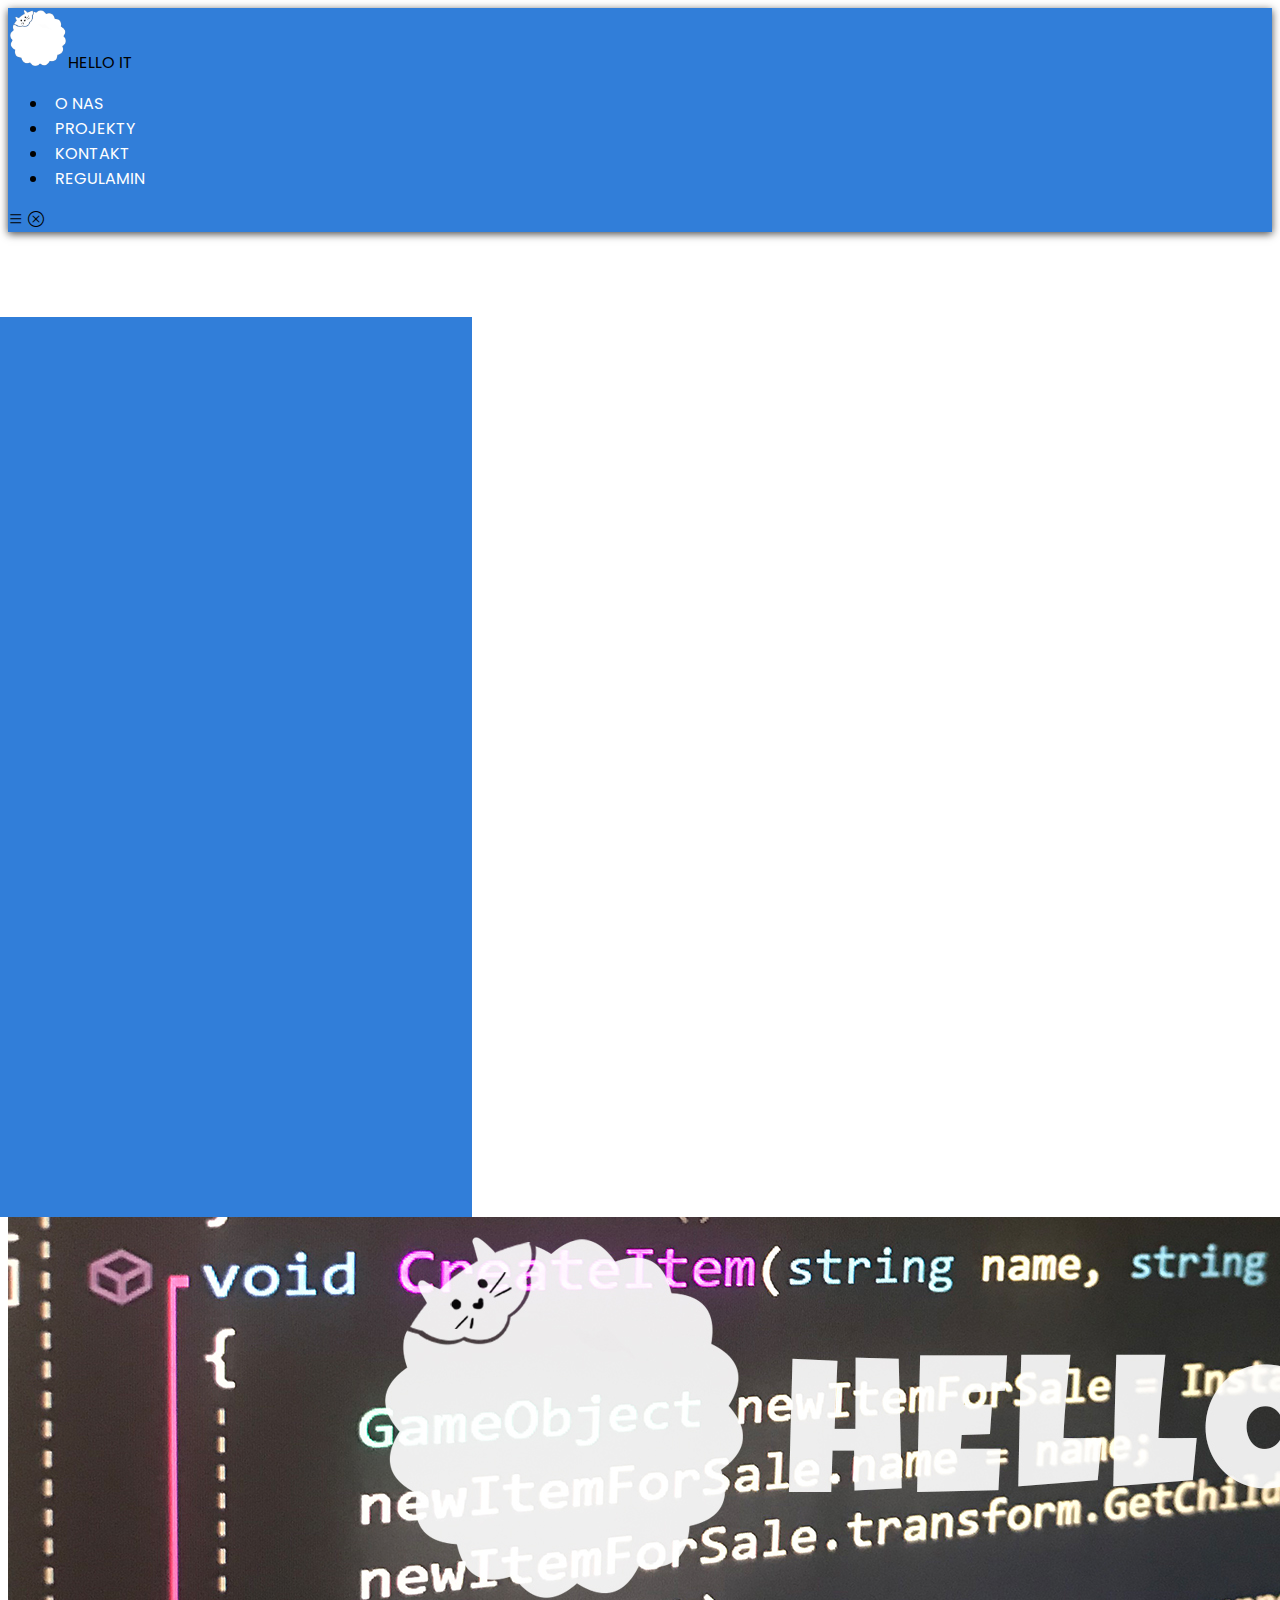
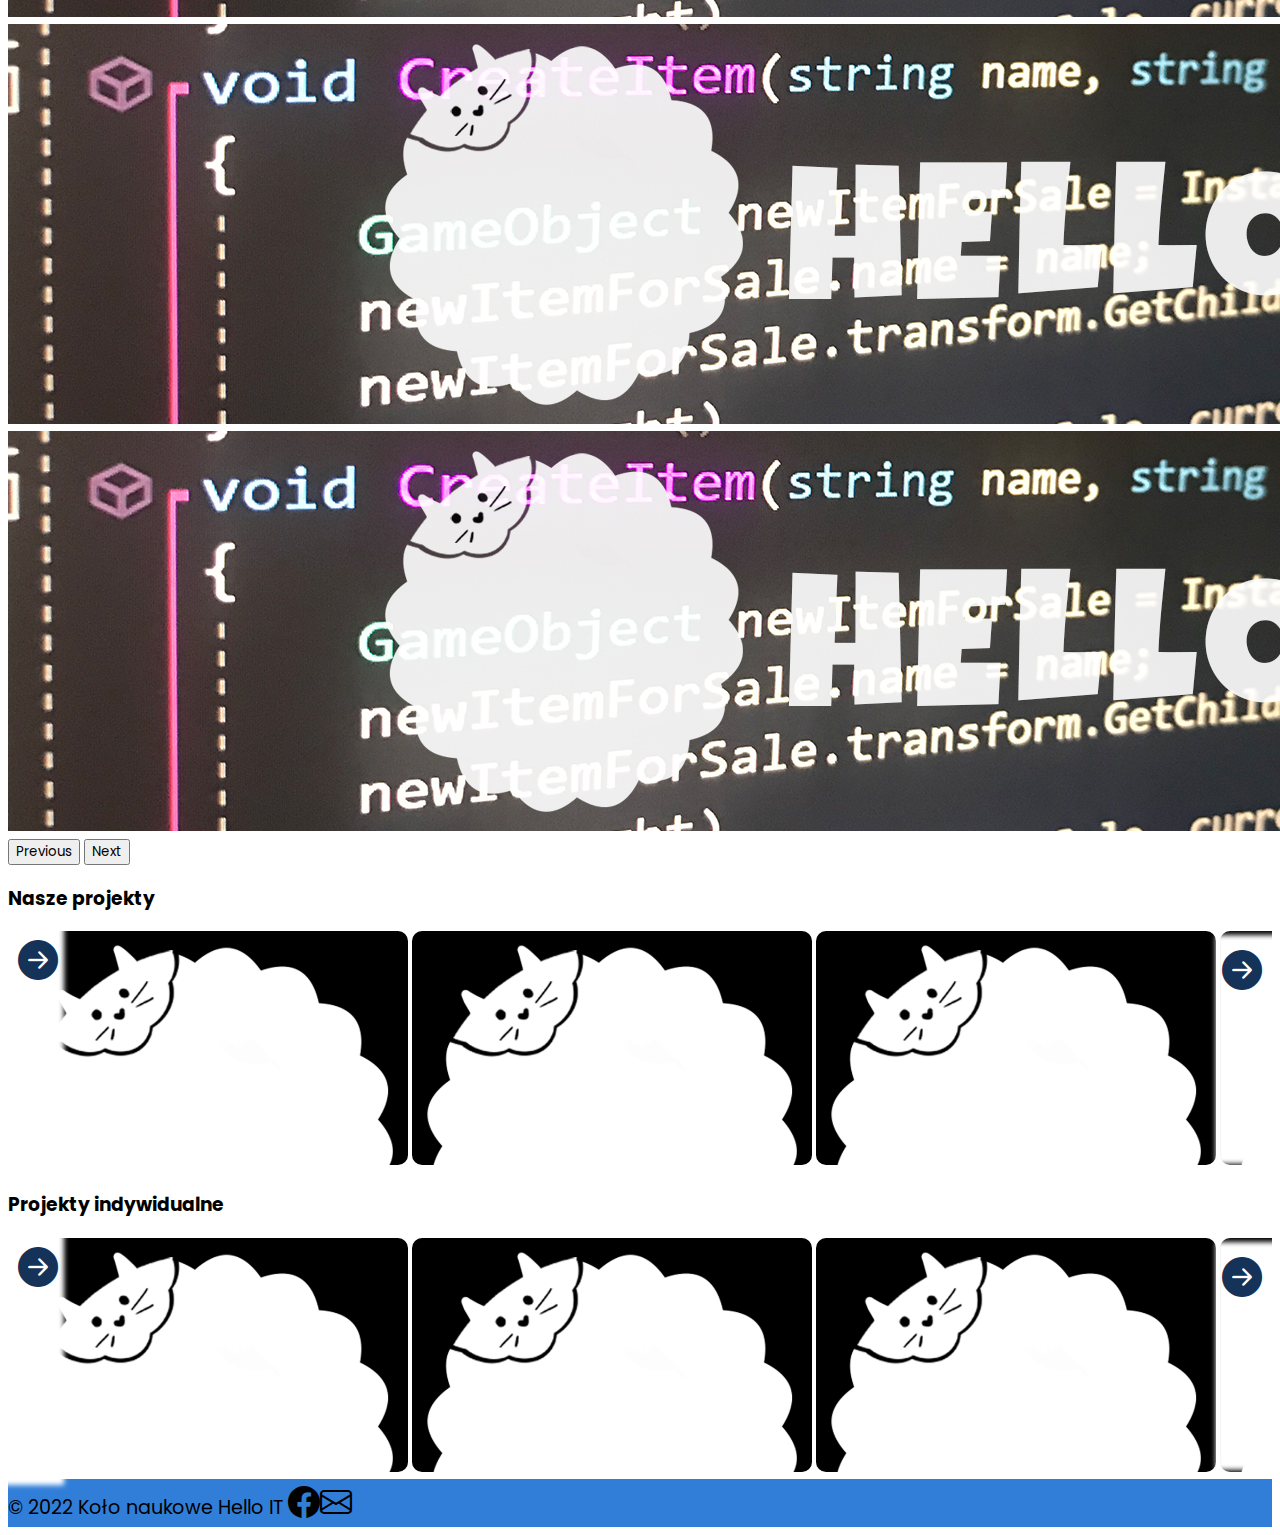
<file: projects.html>
<!DOCTYPE html>
<html lang="pl">
  <head>
    <meta charset="UTF-8" />
    <meta http-equiv="X-UA-Compatible" content="IE=edge" />
    <meta name="viewport" content="width=device-width, initial-scale=1.0" />
    <title>Hello IT</title>
    <link
      href="https://cdn.jsdelivr.net/npm/bootstrap@5.1.3/dist/css/bootstrap.min.css"
      rel="stylesheet"
      integrity="sha384-1BmE4kWBq78iYhFldvKuhfTAU6auU8tT94WrHftjDbrCEXSU1oBoqyl2QvZ6jIW3"
      crossorigin="anonymous"
    />
    <link rel="stylesheet" href="/style/main.css" />
  </head>
  <body>
    <nav class="navbar navbar-expand-md sticky-top">
      <div class="container-fluid">
        <a href="/index.html" class="navbar-brand mx-3">
          <img
            src="/img/logo.png"
            alt="logo"
            class="d-inline-block align-text-middle"
          /><span class="text-white text-uppercase fw-bold ms-2">HELLO IT</span>
        </a>
        <div
          class="collapse navbar-collapse justify-content-end pe-3"
          id="navbarSupportedContent"
        >
          <ul class="navbar-nav">
            <li><a href="/about_us.html" class="nav-link">O nas</a></li>
            <li><a href="/projects.html" class="nav-link">Projekty</a></li>
            <li><a href="/contact.html" class="nav-link">Kontakt</a></li>
            <li><a href="/statute.html" class="nav-link">Regulamin</a></li>
          </ul>
        </div>
        <div class="d-flex flex-column-reverse justify-content-center me-3">
          <i id="hamburger" class="mb-4 d-md-none d-block bi bi-list me-4"></i>
          <i id="hamburger-exit" class="d-md-none me-4 bi bi-x-circle"></i>
        </div>
      </div>
    </nav>
    <div
      id="hamburger-menu"
      class="col-12 d-flex justify-content-center fixed-top d-md-none d-block"
    >
      <ul class="navbar-nav text-center text-uppercase fs-3 fixed-top">
        <li><a href="#" class="nav-link">O nas</a></li>
        <li><a href="#" class="nav-link">Projekty</a></li>
        <li><a href="#" class="nav-link">Kontakt</a></li>
        <li><a href="#" class="nav-link">Regulamin</a></li>
      </ul>
    </div>
    <div class="col-12">
      <div
        id="carouselExampleControls"
        class="carousel slide position-relative"
        data-bs-ride="carousel"
      >
        <div class="carousel-inner">
          <div class="carousel-item active">
            <img src="./img/baner.jpg" class="d-block w-100" alt="..." />
          </div>
          <div class="carousel-item">
            <img src="./img/baner.jpg" class="d-block w-100" alt="..." />
          </div>
          <div class="carousel-item">
            <img src="./img/baner.jpg" class="d-block w-100" alt="..." />
          </div>
        </div>
        <button
          class="carousel-control-prev"
          type="button"
          data-bs-target="#carouselExampleControls"
          data-bs-slide="prev"
        >
          <span class="carousel-control-prev-icon" aria-hidden="true"></span>
          <span class="visually-hidden">Previous</span>
        </button>
        <button
          class="carousel-control-next"
          type="button"
          data-bs-target="#carouselExampleControls"
          data-bs-slide="next"
        >
          <span class="carousel-control-next-icon" aria-hidden="true"></span>
          <span class="visually-hidden">Next</span>
        </button>
      </div>
    </div>

    <main class="d-flex justify-content-start align-items-center flex-column">
      <div class="scrollUp"><i class="bi bi-arrow-up-square-fill"></i></div>

      <div class="col-12 d-flex flex-column mt-5">
        <h3
          class="ms-3 py-2 fw-bold col-lg-3 col-md-6 col-8 border-bottom border-2 border-dark text-center"
        >
          Nasze projekty
        </h3>
        <div class="inner-project">
          <div class="project-btn-r d-flex align-items-center px-1">
            <i class="bi bi-arrow-right-circle-fill"></i>
          </div>
          <div class="project-btn-l d-none align-items-center">
            <i class="bi bi-arrow-right-circle-fill"></i>
          </div>
          <div
            class="col-12 d-flex px-4 py-5 justify-content-between our-projects"
          >
            <a href="#">
              <img class="mx-sm-5 mx-3" src="/img/header2.png" alt="" />
            </a>
            <a href="#">
              <img class="mx-sm-5 mx-3" src="/img/header2.png" alt="" />
            </a>
            <a href="#">
              <img class="mx-sm-5 mx-3" src="/img/header2.png" alt="" />
            </a>
            <a href="#">
              <img class="mx-sm-5 mx-3" src="/img/header2.png" alt="" />
            </a>
            <a href="#">
              <img class="mx-sm-5 mx-3" src="/img/header2.png" alt="" />
            </a>
          </div>
        </div>
        <h3
          class="ms-3 py-2 fw-bold col-lg-3 col-md-6 col-8 border-bottom border-2 border-dark text-center"
        >
          Projekty indywidualne
        </h3>
        <div class="inner-project">
          <div class="project-btn-r d-flex align-items-center px-1">
            <i class="bi bi-arrow-right-circle-fill"></i>
          </div>
          <div class="project-btn-l d-none align-items-center">
            <i class="bi bi-arrow-right-circle-fill"></i>
          </div>
          <div
            class="col-12 d-flex px-4 py-5 justify-content-between our-projects"
          >
            <a href="#">
              <img class="mx-sm-5 mx-3" src="/img/header2.png" alt="" />
            </a>
            <a href="#">
              <img class="mx-sm-5 mx-3" src="/img/header2.png" alt="" />
            </a>
            <a href="#">
              <img class="mx-sm-5 mx-3" src="/img/header2.png" alt="" />
            </a>
            <a href="#">
              <img class="mx-sm-5 mx-3" src="/img/header2.png" alt="" />
            </a>
            <a href="#">
              <img class="mx-sm-5 mx-3" src="/img/header2.png" alt="" />
            </a>
          </div>
        </div>
      </div>
    </main>

    <!-- Footer -->
    <footer
      class="py-4 px-3 mt-5 d-flex flex-column flex-md-row align-items-center fw-bold text-white justify-content-between"
    >
      <span>&copy 2022 Koło naukowe Hello IT</span>
      <span class="pe-3"
        ><i class="bi bi-facebook pe-4"></i><i class="bi bi-envelope"></i
      ></span>
    </footer>
    <script
      src="https://cdn.jsdelivr.net/npm/bootstrap@5.1.3/dist/js/bootstrap.bundle.min.js"
      integrity="sha384-ka7Sk0Gln4gmtz2MlQnikT1wXgYsOg+OMhuP+IlRH9sENBO0LRn5q+8nbTov4+1p"
      crossorigin="anonymous"
    ></script>
    <script src="/node_modules/animejs/lib/anime.min.js"></script>
    <script src="/js/app.js"></script>
  </body>
</html>
</file>
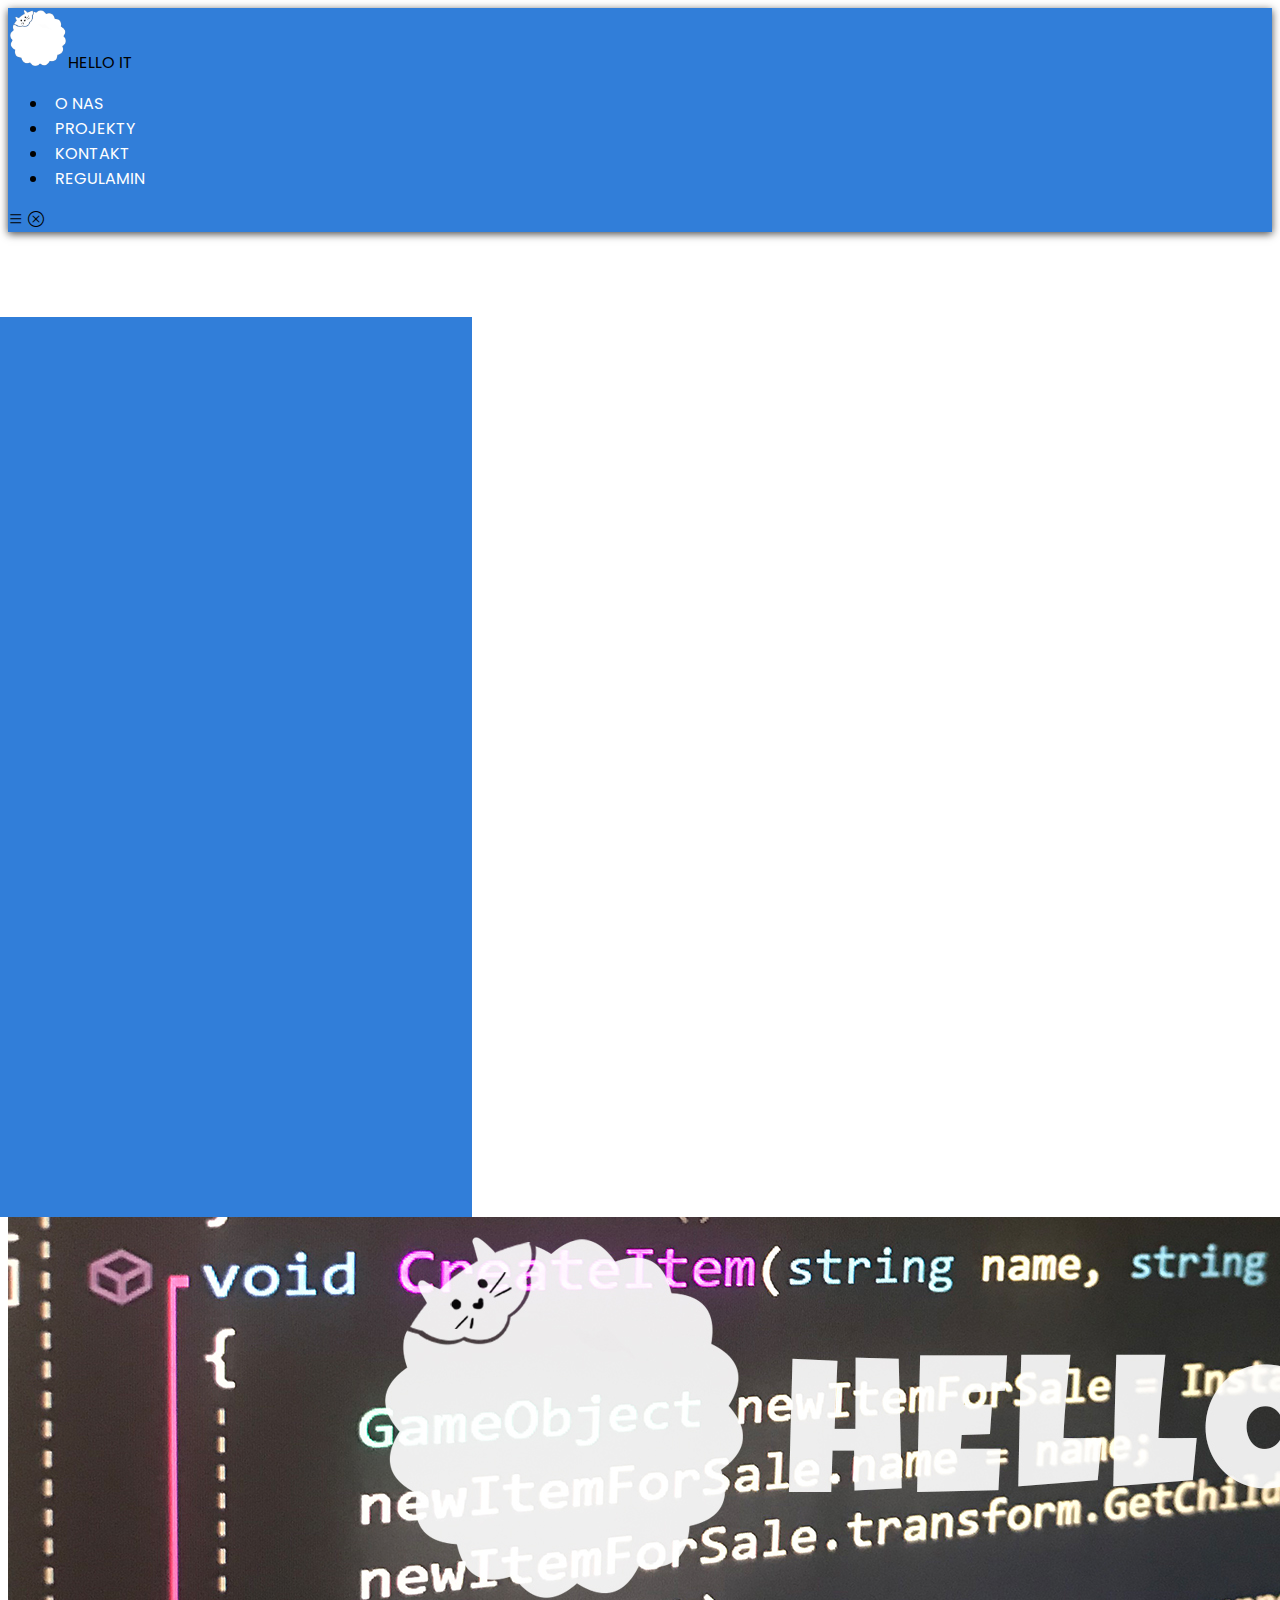
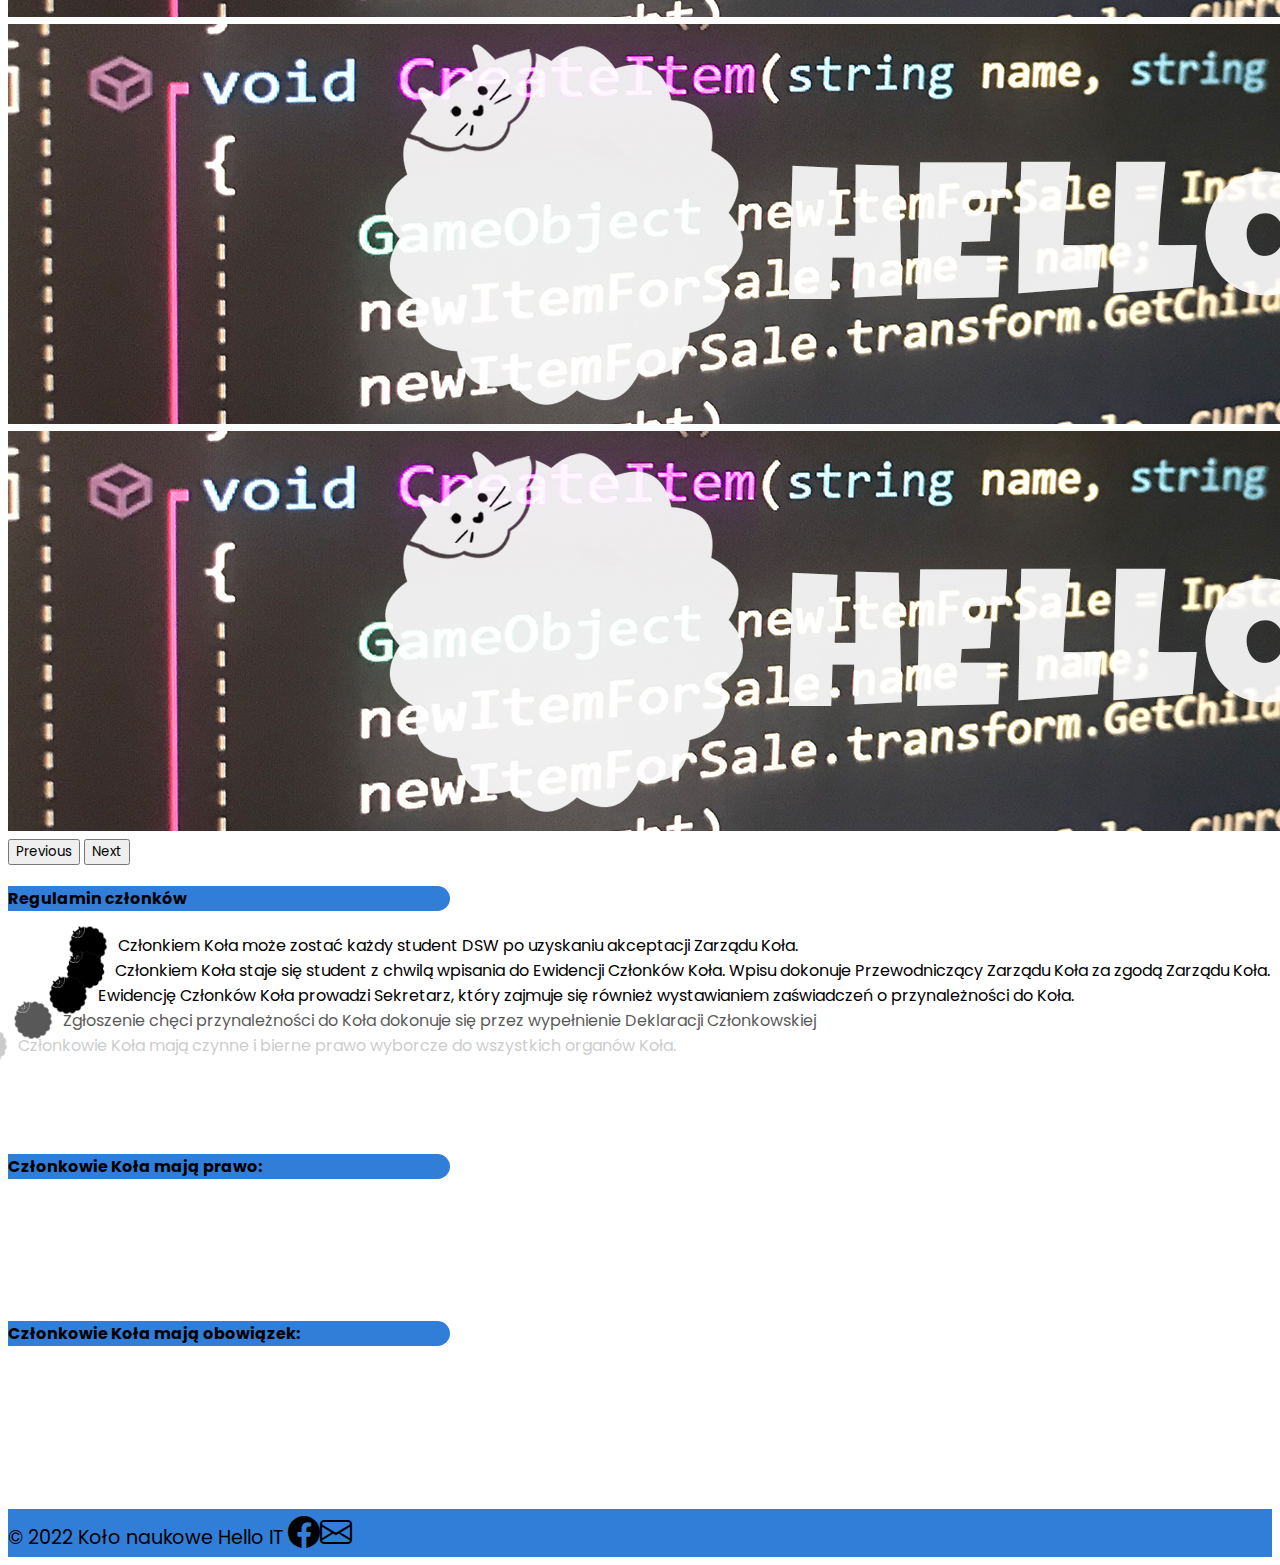
<file: statute.html>
<!DOCTYPE html>
<html lang="pl">
  <head>
    <meta charset="UTF-8" />
    <meta http-equiv="X-UA-Compatible" content="IE=edge" />
    <meta name="viewport" content="width=device-width, initial-scale=1.0" />
    <title>Hello IT</title>
    <link
      href="https://cdn.jsdelivr.net/npm/bootstrap@5.1.3/dist/css/bootstrap.min.css"
      rel="stylesheet"
      integrity="sha384-1BmE4kWBq78iYhFldvKuhfTAU6auU8tT94WrHftjDbrCEXSU1oBoqyl2QvZ6jIW3"
      crossorigin="anonymous"
    />
    <link rel="stylesheet" href="/style/main.css" />
  </head>
  <body>
    <nav class="navbar navbar-expand-md sticky-top">
      <div class="container-fluid">
        <a href="/index.html" class="navbar-brand mx-3">
          <img
            src="/img/logo.png"
            alt="logo"
            class="d-inline-block align-text-middle"
          /><span class="text-white text-uppercase fw-bold ms-2">HELLO IT</span>
        </a>
        <div
          class="collapse navbar-collapse justify-content-end pe-3"
          id="navbarSupportedContent"
        >
          <ul class="navbar-nav">
            <li><a href="/about_us.html" class="nav-link">O nas</a></li>
            <li><a href="/projects.html" class="nav-link">Projekty</a></li>
            <li><a href="/contact.html" class="nav-link">Kontakt</a></li>
            <li><a href="/statute.html" class="nav-link">Regulamin</a></li>
          </ul>
        </div>
        <div class="d-flex flex-column-reverse justify-content-center me-3">
          <i id="hamburger" class="mb-4 d-md-none d-block bi bi-list me-4"></i>
          <i id="hamburger-exit" class="d-md-none me-4 bi bi-x-circle"></i>
        </div>
      </div>
    </nav>
    <div
      id="hamburger-menu"
      class="col-12 d-flex justify-content-center fixed-top d-md-none d-block"
    >
      <ul class="navbar-nav text-center text-uppercase fs-3 fixed-top">
        <li><a href="#" class="nav-link">O nas</a></li>
        <li><a href="#" class="nav-link">Projekty</a></li>
        <li><a href="#" class="nav-link">Kontakt</a></li>
        <li><a href="#" class="nav-link">Regulamin</a></li>
      </ul>
    </div>

    <div class="col-12">
      <div
        id="carouselExampleControls"
        class="carousel slide position-relative"
        data-bs-ride="carousel"
      >
        <div class="carousel-inner">
          <div class="carousel-item active">
            <img src="./img/baner.jpg" class="d-block w-100" alt="..." />
          </div>
          <div class="carousel-item">
            <img src="./img/baner.jpg" class="d-block w-100" alt="..." />
          </div>
          <div class="carousel-item">
            <img src="./img/baner.jpg" class="d-block w-100" alt="..." />
          </div>
        </div>
        <button
          class="carousel-control-prev"
          type="button"
          data-bs-target="#carouselExampleControls"
          data-bs-slide="prev"
        >
          <span class="carousel-control-prev-icon" aria-hidden="true"></span>
          <span class="visually-hidden">Previous</span>
        </button>
        <button
          class="carousel-control-next"
          type="button"
          data-bs-target="#carouselExampleControls"
          data-bs-slide="next"
        >
          <span class="carousel-control-next-icon" aria-hidden="true"></span>
          <span class="visually-hidden">Next</span>
        </button>
      </div>
    </div>

    <main class="mt-5">
      <div class="scrollUp"><i class="bi bi-arrow-up-square-fill"></i></div>
      <section class="mb-4 statute-point">
        <h4 class="fw-bold text-white py-4 px-4 statute-title text-center">
          Regulamin członków
        </h4>
        <ul class="mx-4 mt-3">
          <li class="py-4 lh-lg">
            Członkiem Koła może zostać każdy student DSW po uzyskaniu akceptacji
            Zarządu Koła.
          </li>
          <li class="py-4 lh-lg">
            Członkiem Koła staje się student z chwilą wpisania do Ewidencji
            Członków Koła. Wpisu dokonuje Przewodniczący Zarządu Koła za zgodą
            Zarządu Koła.
          </li>
          <li class="py-4 lh-lg">
            Ewidencję Członków Koła prowadzi Sekretarz, który zajmuje się
            również wystawianiem zaświadczeń o przynależności do Koła.
          </li>
          <li class="py-4 lh-lg">
            Zgłoszenie chęci przynależności do Koła dokonuje się przez
            wypełnienie Deklaracji Członkowskiej
          </li>
          <li class="py-4 lh-lg">
            Członkowie Koła mają czynne i bierne prawo wyborcze do wszystkich
            organów Koła.
          </li>
          <li class="py-4 lh-lg">
            Uchwałę o wykluczeniu podejmuje Zarząd podając przyczynę
            wykluczenia, wskazując jednocześnie na prawo wniesienia odwołania do
            Walnego Zgromadzenia w terminie 30 dni od daty doręczenia stosownej
            uchwały.
          </li>
          <li class="py-4 lh-lg">
            Zawiadomienia o ustaniu członkostwa dokonuje się na piśmie lub drogą
            elektroniczną w ciągu 14 dni od daty podjęcia decyzji.
          </li>
        </ul>
      </section>
      <section class="mb-4 statute-point">
        <h4 class="fw-bold text-white py-4 px-4 statute-title text-center">
          Członkowie Koła mają prawo:
        </h4>
        <ul class="mx-4 mt-3">
          <li class="py-4 lh-lg">
            Uczestniczyć w Walnym Zebraniu Członków Koła i wnioskować w sprawach
            regulaminowej działalności Koła
          </li>
          <li class="py-4 lh-lg">
            Uczestniczyć w inicjatywach naukowych organizowanych przez Koło
          </li>
          <li class="py-4 lh-lg">Korzystać z funduszy Koła</li>
          <li class="py-4 lh-lg">
            Uzyskiwać informacje na temat działalności Zarządu
          </li>
        </ul>
      </section>
      <section class="mb-4 statute-point">
        <h4 class="fw-bold text-white py-4 px-4 statute-title text-center">
          Członkowie Koła mają obowiązek:
        </h4>
        <ul class="mx-4 mt-3">
          <li class="py-4 lh-lg">Uczestniczyć w pracach Koła.</li>
          <li class="py-4 lh-lg">
            Przestrzegać niniejszego Statutu oraz uchwał władz Koła.
          </li>
          <li class="py-4 lh-lg">Realizować cele Koła.</li>
          <li class="py-4 lh-lg">Przestrzegać zasad BHP.</li>
          <li class="py-4 lh-lg">Szanować mienie publiczne.</li>
        </ul>
      </section>
    </main>

    <!-- Footer -->
    <footer
      class="py-4 px-3 mt-5 d-flex flex-column flex-md-row align-items-center fw-bold text-white justify-content-between"
    >
      <span>&copy 2022 Koło naukowe Hello IT</span>
      <span class="pe-3"
        ><i class="bi bi-facebook pe-4"></i><i class="bi bi-envelope"></i
      ></span>
    </footer>
    <script
      src="https://cdn.jsdelivr.net/npm/bootstrap@5.1.3/dist/js/bootstrap.bundle.min.js"
      integrity="sha384-ka7Sk0Gln4gmtz2MlQnikT1wXgYsOg+OMhuP+IlRH9sENBO0LRn5q+8nbTov4+1p"
      crossorigin="anonymous"
    ></script>
    <script src="/node_modules/animejs/lib/anime.min.js"></script>
    <script src="/js/app.js"></script>
  </body>
</html>
</file>
<file: style/main.css>
@import url("https://fonts.googleapis.com/css2?family=Poppins:wght@300;400;700&display=swap");
@import url("https://cdn.jsdelivr.net/npm/bootstrap-icons@1.8.1/font/bootstrap-icons.css");
* {
  font-family: "Poppins", sans-serif;
  scroll-behavior: smooth;
}

a {
  text-decoration: none;
  color: black;
}

a:hover {
  color: black;
}

#container-loader {
  background-color: #317ed9;
  height: 100%;
  width: 100%;
  -webkit-transform: translateY(-100%);
          transform: translateY(-100%);
}

#container-loader #logo-img {
  max-width: 100px;
  min-width: 80px;
}

@media screen and (max-width: 768px) {
  #container-loader #logo-img {
    max-width: 70px;
    min-width: 50px;
  }
}

@media screen and (max-width: 600px) {
  #container-loader #logo-img {
    max-width: 40px;
    min-width: 10px;
  }
}

#container-loader .logo-text {
  color: white;
  font-weight: bold;
  font-size: 2.5rem;
}

@media screen and (max-width: 768px) {
  #container-loader .logo-text {
    font-size: 2rem;
  }
}

@media screen and (max-width: 600px) {
  #container-loader .logo-text {
    font-size: 1.2rem;
  }
}

nav {
  background-color: #317ed9;
  z-index: 1;
  -webkit-box-shadow: 0px 2px 8px #474747;
          box-shadow: 0px 2px 8px #474747;
}

nav img {
  max-width: 60px;
  min-width: 50px;
}

nav .nav-link {
  color: white;
  text-transform: uppercase;
  margin: 7px;
}

nav i {
  -webkit-transform: scale(2.5);
          transform: scale(2.5);
}

nav #hamburger {
  -webkit-transition: opacity 0.2s ease-in-out;
  transition: opacity 0.2s ease-in-out;
}

nav #hamburger:hover {
  cursor: pointer;
  opacity: 0.5;
}

nav #hamburger-exit {
  -webkit-transform: translateY(-100px);
          transform: translateY(-100px);
  -webkit-transition: opacity 0.2s ease-in-out;
  transition: opacity 0.2s ease-in-out;
}

nav #hamburger-exit:hover {
  cursor: pointer;
  opacity: 0.5;
}

#hamburger-menu {
  background-color: #317ed9;
  height: 100vh;
  -webkit-transform: translateX(-800px);
          transform: translateX(-800px);
  margin-top: 85px;
}

#hamburger-menu .navbar-nav {
  padding-top: 150px;
}

#hamburger-menu .nav-link {
  color: white;
  margin-top: 20px;
  margin-bottom: 50px;
  -webkit-transition: color 0.15s ease-in-out;
  transition: color 0.15s ease-in-out;
}

#hamburger-menu .nav-link:hover {
  color: #0d6efd;
  cursor: pointer;
}

main .scrollUp {
  display: none;
  position: fixed;
  z-index: 2;
  right: 30px;
  bottom: 20%;
}

@media screen and (max-width: 401px) {
  main .scrollUp {
    margin-right: 20px;
    bottom: 23%;
  }
}

main .scrollUp:hover {
  cursor: pointer;
}

main .scrollUp i {
  font-size: 3rem;
  color: #0dcdfd;
}

main .category-main {
  overflow: hidden;
  width: 100%;
  position: relative;
}

main .category-main span {
  pointer-events: auto;
}

main .category-main .category-container {
  opacity: 0;
  width: 230%;
  height: 100%;
  position: absolute;
  left: 0;
  pointer-events: none;
}

@media screen and (max-width: 888px) {
  main .category-main .category-container {
    width: 140%;
  }
}

@media screen and (max-width: 475px) {
  main .category-main .category-container {
    width: 230%;
  }
}

main .category-main .category-container .category-button {
  font-size: 1.1rem;
  font-weight: bold;
  width: 15rem;
  text-align: center;
  margin-left: 30px;
  margin-right: 30px;
  padding: 10px;
  border-radius: 10px;
  background-color: #153359;
  color: white;
  -webkit-transition: -webkit-transform 0.2s ease;
  transition: -webkit-transform 0.2s ease;
  transition: transform 0.2s ease;
  transition: transform 0.2s ease, -webkit-transform 0.2s ease;
}

main .category-main .category-container .category-button:hover {
  cursor: pointer;
  -webkit-transform: translateY(10px);
          transform: translateY(10px);
}

main #post-main {
  opacity: 0;
}

main .card {
  width: 25rem;
  -webkit-transition: -webkit-transform 0.3s ease-in;
  transition: -webkit-transform 0.3s ease-in;
  transition: transform 0.3s ease-in;
  transition: transform 0.3s ease-in, -webkit-transform 0.3s ease-in;
  margin-bottom: 4rem;
  margin-left: 40px;
  margin-right: 40px;
}

main .card-title {
  border-bottom: solid black 1px;
  font-weight: bold;
}

main .card:hover {
  cursor: pointer;
  z-index: 1;
  -webkit-transform: scale(1.05);
          transform: scale(1.05);
}

@media screen and (max-width: 450px) {
  main .card {
    width: 18rem;
  }
}

@media screen and (min-width: 2560px) {
  main .card {
    width: 40rem;
  }
}

main .pagination {
  border-top: solid black 2px;
  border-bottom: solid black 2px;
}

main .pagination .site-btn:nth-child(1) {
  -webkit-transition: -webkit-transform 0.2s ease-in;
  transition: -webkit-transform 0.2s ease-in;
  transition: transform 0.2s ease-in;
  transition: transform 0.2s ease-in, -webkit-transform 0.2s ease-in;
}

main .pagination .site-btn:nth-child(1):hover {
  cursor: pointer;
  -webkit-transform: scale(1.2);
          transform: scale(1.2);
}

main .pagination .site-btn:nth-child(2) {
  -webkit-transition: -webkit-transform 0.2s ease-in;
  transition: -webkit-transform 0.2s ease-in;
  transition: transform 0.2s ease-in;
  transition: transform 0.2s ease-in, -webkit-transform 0.2s ease-in;
}

main .pagination .site-btn:nth-child(2):hover {
  cursor: pointer;
  -webkit-transform: scale(1.2);
          transform: scale(1.2);
}

main #postDetailsMore {
  opacity: 0;
}

main .post-more {
  position: relative;
  -webkit-transition: -webkit-transform 0.4s ease;
  transition: -webkit-transform 0.4s ease;
  transition: transform 0.4s ease;
  transition: transform 0.4s ease, -webkit-transform 0.4s ease;
}

main .post-more:hover {
  cursor: pointer;
  -webkit-transform: scale(1.1);
          transform: scale(1.1);
}

main .post-more-text {
  border-radius: 0 0 5px 5px;
  background-color: rgba(196, 196, 196, 0.8);
  position: absolute;
  bottom: -0.5px;
}

main .inner-project {
  position: relative;
}

main .inner-project .project-btn-r {
  margin-top: 10px;
  z-index: 1;
  position: absolute;
  right: 0;
  top: 0;
  height: 90%;
  background: white;
  -webkit-box-shadow: 0 0 5px 6px white;
          box-shadow: 0 0 5px 6px white;
}

@media screen and (max-width: 767px) {
  main .inner-project .project-btn-r {
    opacity: 0;
  }
}

main .inner-project .project-btn-r i {
  font-size: 2.5rem;
  color: #153359;
  margin-right: 10px;
}

@media screen and (max-width: 500px) {
  main .inner-project .project-btn-r i {
    font-size: 1.5rem;
    margin-right: 1px;
  }
}

main .inner-project .project-btn-r i:hover {
  cursor: pointer;
}

main .inner-project .project-btn-l {
  margin-top: 10px;
  z-index: 1;
  position: absolute;
  left: 0;
  top: -10px;
  height: 100%;
  background: white;
  -webkit-box-shadow: 0 0 5px 6px white;
          box-shadow: 0 0 5px 6px white;
}

@media screen and (max-width: 767px) {
  main .inner-project .project-btn-l {
    opacity: 0;
  }
}

main .inner-project .project-btn-l i {
  font-size: 2.5rem;
  color: #153359;
  -webkit-transform: rotate(180deg);
          transform: rotate(180deg);
  margin-left: 10px;
}

@media screen and (max-width: 500px) {
  main .inner-project .project-btn-l i {
    font-size: 1.5rem;
    margin-left: 5px;
  }
}

main .inner-project .project-btn-l i:hover {
  cursor: pointer;
}

main .inner-project .our-projects {
  overflow-x: auto;
  white-space: nowrap;
}

main .inner-project .our-projects::-webkit-scrollbar {
  display: none;
}

main .inner-project .our-projects img {
  width: 25rem;
  border-radius: 10px;
  -webkit-transition: -webkit-transform 0.5s ease;
  transition: -webkit-transform 0.5s ease;
  transition: transform 0.5s ease;
  transition: transform 0.5s ease, -webkit-transform 0.5s ease;
}

@media screen and (max-width: 800px) {
  main .inner-project .our-projects img {
    width: 20rem;
  }
}

@media screen and (max-width: 500px) {
  main .inner-project .our-projects img {
    width: 13rem;
  }
}

main .inner-project .our-projects img:hover {
  cursor: pointer;
  -webkit-transform: scale(1.1);
          transform: scale(1.1);
}

main .statute-title {
  width: 35%;
  background-color: #317ed9;
  border-radius: 0 20px 20px 0;
}

@media screen and (max-width: 855px) {
  main .statute-title {
    width: 55%;
  }
}

@media screen and (max-width: 540px) {
  main .statute-title {
    width: 91%;
  }
}

main li {
  opacity: 0;
  list-style: none;
}

main li::before {
  content: "";
  margin: 0;
  padding: 36px 0 36px 50px;
  list-style: none;
  background-image: url("/img/logov2.png");
  background-repeat: no-repeat;
  background-position: left center;
  background-size: 40px;
}

main #contact-title {
  background-color: #153359;
  border-radius: 20px;
}

main form .btn {
  background-color: #153359;
  border-radius: 20px;
}

main .inner-group {
  height: 100%;
  background-color: white;
  -webkit-box-shadow: 0 0 5px 6px white;
          box-shadow: 0 0 5px 6px white;
}

main .inner-group i {
  font-size: 2.5rem;
  color: #153359;
}

main .inner-group i:hover {
  cursor: pointer;
}

main .inner-group:nth-child(1) {
  z-index: 1;
  top: 0;
  right: -1.2%;
  width: 40px;
}

main .inner-group:nth-child(2) {
  z-index: 1;
  top: 0;
  left: -2%;
  -webkit-transform: rotate(180deg);
          transform: rotate(180deg);
  padding-right: 3.5rem;
  width: 40px;
}

@media screen and (max-width: 1200px) {
  main .inner-group:nth-child(2) {
    padding-right: 2.5rem;
    width: 20px;
  }
}

main .inner-members {
  height: 25.9rem;
  position: relative;
  overflow: hidden;
  overflow-x: auto;
  white-space: nowrap;
}

main .inner-members::-webkit-scrollbar {
  display: none;
}

@media screen and (max-width: 440px) {
  main .inner-members {
    height: 19.5rem;
  }
}

main .inner-members .outer-members {
  position: absolute;
  top: 0;
  left: 0;
  height: 100%;
  min-width: 100%;
}

main .inner-members .outer-members .member {
  width: 20rem;
  position: relative;
}

@media screen and (max-width: 440px) {
  main .inner-members .outer-members .member {
    width: 15rem;
  }
}

main .inner-members .outer-members .member::after {
  content: "";
  border-radius: 5px;
  top: 0;
  left: 0;
  position: absolute;
  width: 100%;
  height: 99%;
  background: -webkit-gradient(linear, left top, left bottom, color-stop(50%, transparent), to(rgba(0, 0, 0, 0.4)));
  background: linear-gradient(180deg, transparent 50%, rgba(0, 0, 0, 0.4));
}

main .inner-members .outer-members .member img {
  width: 100%;
}

main .inner-members .outer-members .member-text {
  z-index: 1;
  position: absolute;
  bottom: 0;
}

@media screen and (max-width: 440px) {
  main .inner-members .outer-members .member-text {
    bottom: 15px;
  }
}

footer {
  clear: both;
  background-color: #317ed9;
}

footer span:nth-child(1) {
  font-size: 1.2rem;
}

@media screen and (max-width: 767px) {
  footer span:nth-child(1) {
    margin-bottom: 10px;
  }
}

@media screen and (max-width: 400px) {
  footer span:nth-child(1) {
    font-size: 1rem;
  }
}

footer i {
  font-size: 2rem;
}

@media screen and (max-width: 400px) {
  footer i {
    font-size: 1.5rem;
  }
}

footer i:hover {
  opacity: 0.5;
  cursor: pointer;
}

@-webkit-keyframes hamburgerHide {
  0% {
    -webkit-transform: rotate(0) scale(2.5) translateY(0px);
            transform: rotate(0) scale(2.5) translateY(0px);
  }
  50% {
    -webkit-transform: rotate(90deg) scale(2.5) translateY(0px);
            transform: rotate(90deg) scale(2.5) translateY(0px);
  }
  100% {
    -webkit-transform: translateY(-90px) scale(2.5) rotate(90deg);
            transform: translateY(-90px) scale(2.5) rotate(90deg);
  }
}

@keyframes hamburgerHide {
  0% {
    -webkit-transform: rotate(0) scale(2.5) translateY(0px);
            transform: rotate(0) scale(2.5) translateY(0px);
  }
  50% {
    -webkit-transform: rotate(90deg) scale(2.5) translateY(0px);
            transform: rotate(90deg) scale(2.5) translateY(0px);
  }
  100% {
    -webkit-transform: translateY(-90px) scale(2.5) rotate(90deg);
            transform: translateY(-90px) scale(2.5) rotate(90deg);
  }
}

@-webkit-keyframes hamburgerShow {
  0% {
    -webkit-transform: translateY(-90px) scale(2.5) rotate(90deg);
            transform: translateY(-90px) scale(2.5) rotate(90deg);
  }
  50% {
    -webkit-transform: rotate(90deg) scale(2.5) translateY(0px);
            transform: rotate(90deg) scale(2.5) translateY(0px);
  }
  100% {
    -webkit-transform: rotate(0) scale(2.5) translateY(0px);
            transform: rotate(0) scale(2.5) translateY(0px);
  }
}

@keyframes hamburgerShow {
  0% {
    -webkit-transform: translateY(-90px) scale(2.5) rotate(90deg);
            transform: translateY(-90px) scale(2.5) rotate(90deg);
  }
  50% {
    -webkit-transform: rotate(90deg) scale(2.5) translateY(0px);
            transform: rotate(90deg) scale(2.5) translateY(0px);
  }
  100% {
    -webkit-transform: rotate(0) scale(2.5) translateY(0px);
            transform: rotate(0) scale(2.5) translateY(0px);
  }
}

@-webkit-keyframes exitShow {
  0% {
    -webkit-transform: translateY(-100px) scale(0);
            transform: translateY(-100px) scale(0);
  }
  100% {
    -webkit-transform: translateY(25px) scale(2.5);
            transform: translateY(25px) scale(2.5);
  }
}

@keyframes exitShow {
  0% {
    -webkit-transform: translateY(-100px) scale(0);
            transform: translateY(-100px) scale(0);
  }
  100% {
    -webkit-transform: translateY(25px) scale(2.5);
            transform: translateY(25px) scale(2.5);
  }
}

@-webkit-keyframes exitHide {
  0% {
    -webkit-transform: translateY(25px) scale(2.5);
            transform: translateY(25px) scale(2.5);
  }
  100% {
    -webkit-transform: translateY(-100px) scale(0);
            transform: translateY(-100px) scale(0);
  }
}

@keyframes exitHide {
  0% {
    -webkit-transform: translateY(25px) scale(2.5);
            transform: translateY(25px) scale(2.5);
  }
  100% {
    -webkit-transform: translateY(-100px) scale(0);
            transform: translateY(-100px) scale(0);
  }
}

@-webkit-keyframes showHamburgerMenu {
  0% {
    -webkit-transform: translateX(-800px);
            transform: translateX(-800px);
  }
  100% {
    -webkit-transform: translateX(0px);
            transform: translateX(0px);
  }
}

@keyframes showHamburgerMenu {
  0% {
    -webkit-transform: translateX(-800px);
            transform: translateX(-800px);
  }
  100% {
    -webkit-transform: translateX(0px);
            transform: translateX(0px);
  }
}

@-webkit-keyframes hideHamburgerMenu {
  0% {
    -webkit-transform: translateX(0px);
            transform: translateX(0px);
  }
  100% {
    -webkit-transform: translateX(-800px);
            transform: translateX(-800px);
  }
}

@keyframes hideHamburgerMenu {
  0% {
    -webkit-transform: translateX(0px);
            transform: translateX(0px);
  }
  100% {
    -webkit-transform: translateX(-800px);
            transform: translateX(-800px);
  }
}

@-webkit-keyframes showCategoryMenu {
  0% {
    -webkit-transform: translateX(-100%);
            transform: translateX(-100%);
  }
  100% {
    -webkit-transform: translateX(0);
            transform: translateX(0);
  }
}

@keyframes showCategoryMenu {
  0% {
    -webkit-transform: translateX(-100%);
            transform: translateX(-100%);
  }
  100% {
    -webkit-transform: translateX(0);
            transform: translateX(0);
  }
}

@-webkit-keyframes hideCategoryMenu {
  0% {
    -webkit-transform: translateX(0);
            transform: translateX(0);
  }
  100% {
    -webkit-transform: translateX(-100%);
            transform: translateX(-100%);
  }
}

@keyframes hideCategoryMenu {
  0% {
    -webkit-transform: translateX(0);
            transform: translateX(0);
  }
  100% {
    -webkit-transform: translateX(-100%);
            transform: translateX(-100%);
  }
}

.hamburger-hide {
  -webkit-animation: hamburgerHide 0.5s both ease-in-out;
          animation: hamburgerHide 0.5s both ease-in-out;
}

.hamburger-show {
  -webkit-animation: hamburgerShow 0.5s 0.2s both ease-in-out;
          animation: hamburgerShow 0.5s 0.2s both ease-in-out;
}

.exitShow {
  -webkit-animation: exitShow 0.5s 0.2s both ease-in-out;
          animation: exitShow 0.5s 0.2s both ease-in-out;
}

.exitHide {
  -webkit-animation: exitHide 0.5s both ease-in-out;
          animation: exitHide 0.5s both ease-in-out;
}

.showHamburgerMenu {
  -webkit-animation: showHamburgerMenu 0.5s both ease-in-out;
          animation: showHamburgerMenu 0.5s both ease-in-out;
}

.hideHamburgerMenu {
  -webkit-animation: hideHamburgerMenu 0.5s both ease-in-out;
          animation: hideHamburgerMenu 0.5s both ease-in-out;
}

.showCategoryMenu {
  -webkit-animation: showCategoryMenu 0.2s both ease-in-out;
          animation: showCategoryMenu 0.2s both ease-in-out;
}

.hideCategoryMenu {
  -webkit-animation: hideCategoryMenu 0.2s both ease-in-out;
          animation: hideCategoryMenu 0.2s both ease-in-out;
}
/*# sourceMappingURL=main.css.map */
</file>
